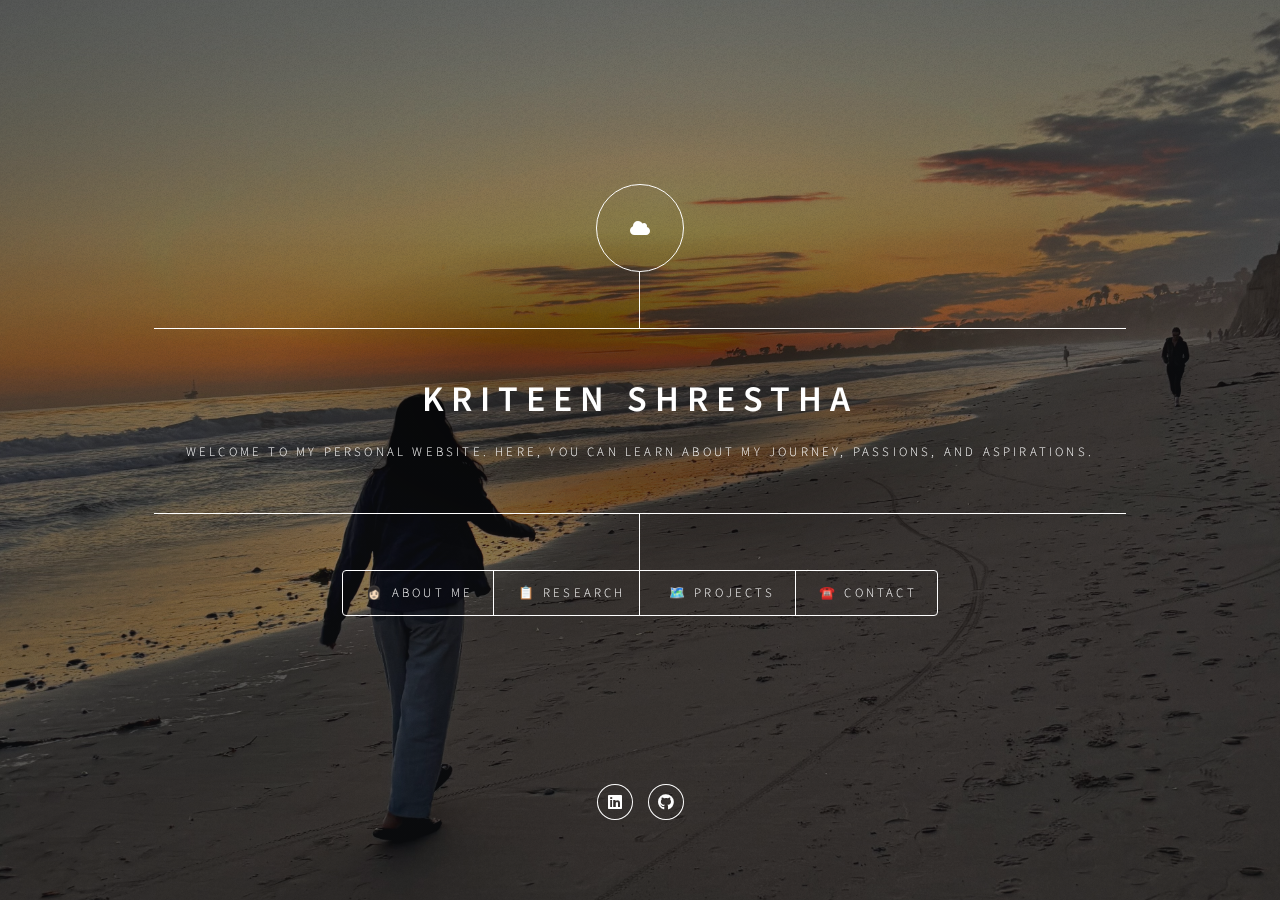
<file: index.html>
<!DOCTYPE HTML>

<html>
	<head>
		<title>Kriteen's Personal Website</title>
		<meta charset="utf-8" />
		<meta name="viewport" content="width=device-width, initial-scale=1, user-scalable=no" />
		<link rel="stylesheet" href="assets/css/main.css" />
		<noscript><link rel="stylesheet" href="assets/css/noscript.css" /></noscript>
	</head>
	<body class="is-preload">
			<div id="wrapper">
					<header id="header">
						<div class="logo">
							<span class="fas fa-cloud"></span>
						</div>
						<div class="content">
							<div class="inner">
								<h1>Kriteen Shrestha</h1>
								<p>Welcome to my personal website. Here, you can learn about my journey, passions, and aspirations.</p>
							</div>
						</div>
						<nav>
							<ul>
								<li><a href="#AboutMe">👩🏻 About Me</a></li>
								<li><a href="#Research">📋 Research</a></li>
								<li><a href="#Projects">🗺️ Projects</a></li>
								<li><a href="#contact">☎️ Contact</a></li>
								<!--<li><a href="#elements">Elements</a></li>-->
							</ul>
						</nav>
					</header>

				<!-- Main -->
					<div id="main">

							<article id="AboutMe">
								<h2 class="major">About Me</h2>
								<span class="image main"><img src="images/aboutmepic.png" alt="" /></span>
								<p>Hello! My name is Kriteen Shrestha, and I am a 22 year old Nepali-American, born and raised in San Jose, California. I grew up a very curious kid, and I developed interests in many areas: from math, art, music, physics, baking, crafts, to languages (specifically  Newa, Nepali and Japanese). With such a range of interests, academically I have gravitated towards interdisciplinary fields and growing my tool kit to be as diverse as possible, in order to search for interdisciplinary solutions. </p>
								<p style="width: 300px; margin: 0 auto; text-align: center;">
								  🧸   🇳🇵   👩🏻‍💻   ⛰    🎺   🎧   🚴‍♀️   🌊   🎶   🎸   🎨   🧶   🏊🏻‍♀️
								</p>	
								<p >
								 

								</p>		
								<h3>Quick Overview</h3>
		
								<p><strong>Education:</strong></p>
								<ul>
									<li><strong>UC Santa Barbara (2025–Present):</strong> M.S. in Electrical & Computer Engineering (BS/MS program)</li>
									<li><strong>UC Santa Barbara (2021–2025):</strong> B.S. in Computer Engineering & B.S. in Mathematics</li>
								</ul>

								<p><strong>Skills:</strong></p>
								<ul>
									<li><strong>Technical:</strong> Python, C++, Java, HTML/CSS, React, MATLAB, Mathematica, Qiskit, Kicad, Fusion 360, SystemVerilog, RISC-V</li>
									<li><strong>Non-Technical:</strong> Trumpet, Guitar (self-taught), Piano (self-taught), Swimming, Crochet, Embroidery, Painting, Sketching, Calligraphy</li>
									<li><strong>Languages Spoken:</strong> English, Nepal Bhasa/Newari, Nepali, Japanese</li>
								</ul>

								<p><strong>Favorites:</strong></p>
								<ul>
									<li><strong>Food:</strong> Momo, Korean Street Food, Boba, Cheesecake</li>
									<li><strong>Music Genres (Currently!):</strong> KPop, Nepali Rock, Soft Pop</li>
									<li><strong>Ice Cream Flavor:</strong> Matcha and Strawberry Cheesecake</li>

								</ul>
							</article>

							<article id="Research">
								<h2 class="major">Research</h2>
								<p>With a diverse background in research spanning computer engineering, human–AI collaboration, applied mathematics, and mathematical physics, my interests include physics-based algorithms for combinatorial optimization, computational methods like quantum and probabilistic computing, machine learning, and cryptography. I am interested mathematical ideas to advance emerging technologies in computing, optimization, and intelligent systems.</p>
								<ul class="actions">
									<li><a href="DRP.html" class="button">DRP</a></li>
									<li><a href="#REUOhio" class="button">REU @ OSU</a></li>
									<li><a href="#OPUS" class="button">OPUS</a></li>
									<li><a href="HumanAI.html" class="button">HAX</a></li>
								</ul>
							</article>

							<article id="Projects">
								<h2 class="major">Projects and Activities</h2>
								<p>Here are some technical projects, work, and activities I have done throughout the years.</p>
								<ul class="actions">
									<li><a href="#Capstone" class="button">🌱 Capstone</a></li>
								</ul>
								
								<ul class="actions">
									<li><a href="#SUMaC" class="button">🌲 SUMaC</a></li>
								</ul>
								<ul class="actions">
									<li><a href="#Garage" class="button">🚪 Automated Garage Door</a></li>
								</ul>
								<ul class="actions">
									<li><a href="#CLAS" class="button">👩‍🏫 CLAS</a></li>
								</ul>
								<ul class="actions">
									<li><a href="#KAC" class="button">🎌 KAC</a></li>
								</ul>
								<ul class="actions">
									<li><a href="#JBC" class="button">👩🏻‍💻 JBC</a></li>
								</ul>
							</article>

							<article id="contact">
								<h2 class="major">Contact</h2>
								<ul>
									
									<strong>📬 email (personal):</strong> shrestha135kriteen@gmail.com <br>
									<strong>📧 email (school):</strong> kshrestha@ucsb.edu <br>
									<strong>📱 phone:</strong> 408-702-7513
								</ul>
								<form method="post" action="#">
									<div class="fields">
										<div class="field half">
											<label for="name">Name</label>
											<input type="text" name="name" id="name" />
										</div>
										<div class="field half">
											<label for="email">Email</label>
											<input type="text" name="email" id="email" />
										</div>
										<div class="field">
											<label for="message">Message</label>
											<textarea name="message" id="message" rows="4"></textarea>
										</div>
									</div>
									<ul class="actions">
										<li><input type="submit" value="Send Message" class="primary" /></li>
										<li><input type="reset" value="Reset" /></li>
									</ul>
								</form>
								<!-- <ul class="icons">
									<li><a href="#" class="icon brands fa-twitter"><span class="label">Twitter</span></a></li>
									<li><a href="#" class="icon brands fa-facebook-f"><span class="label">Facebook</span></a></li>
									<li><a href="#" class="icon brands fa-instagram"><span class="label">Instagram</span></a></li>
									<li><a href="#" class="icon brands fa-github"><span class="label">GitHub</span></a></li>
								</ul> -->
							</article>

							<article id="OPUS">
								<h2 class="major">OPUS</h2>
								<p>Working on improving optimization with simulated annealing within probabilistic computing.</p>
								<p>
									<em>This section is WIP.</em>
								</p>
								
							</article>

							
							<article id="REUOhio">
								<h3 class="major">Quantum Lattice Models and Anyonic Theories</h3>
								<p> Participated in an REU under the supervision of Professor Dave Penneys and co-mentors Kyle Kawagoe, Brett Hungar, and Chumeng Di in the summer of 2024. Conducted research regarding topological quantum field theory, Levin-Wen models, operators on anyonic theories, and higher category theory.</p>
								<embed src="images/romus_talk.pdf" type="application/pdf" width="500" height="600">
								<embed src="images/romus_paper.pdf" type="application/pdf" width="500" height="600">
								<p><em>This paper is WIP.</em></p>
							</article>

							
							<article id="Capstone">
								<h2 class="major">SproutSense</h2>
								<h3>ECE Senior Capstone 2025</h3>
								<p> During my senior year of college, as my capstone project, I built a scalable intelligent agricultural telemetry system that provides users with data-driven real-time insights and promotes sustainable farming practices, with my team and mentors.

									In this project, we:
									<ul>
									<li>Leveraged a distributed network of sensor modules to collect important environmental data that
are communicated wirelessly via LoRa, and analyzing the environmental data such as soil moisture and nutrient levels. Designed and built a custom PCB sensor unit using Kicad and a weather proof housing component on Autodesk Fusion 360 to deploy out in the fields.
</li>
									<li>Created a model using Python scikit-learn and OpenWeatherAPI to create a predictive watering reccomendation system and to provide artificial intelligence-aided suggestions for effective irrigation. 
</li>
									<li><strong>Won 2nd Place Best Capstone Project during the UCSB ECE Capstone Presentation Session 2025.
									</strong></li>
									<li>
									Are projected to present at the International Telemetry Conference (ITC) 2025 later in October 2025.
							</li>
								</ul>
								
  <section>
    <h3>Skills</h3>
	<p><strong>Hardware and Embedded Systems </strong></p>
    <ul>
      <li>Microcontroller programming (STM32, HAL libraries, interrupts, GPIO)</li>
      <li>Sensor integration (Soil Moisture, NPK, GPS, Temperature and Humidity)</li>
      <li>PCB design (multilayer, impedance matching, GPS routing)</li>
      <li>Power electronics (buck/boost converters, PMU design)</li>
      <li>Low-power design & energy optimization</li>
      <li>Solar energy systems (MPPT chargers, solar/battery sizing)</li>
      <li>3D CAD modeling & 3D printing (Autodesk Fusion 360)</li>
    </ul>
  </section>

  <section>
    <p><strong>Wireless Communication & Networking </strong></p>
    <ul>
      <li>LoRa communication (long-range IoT networking)</li>
      <li>UART / RS485 protocols</li>
      <li>MQTT telemetry protocol</li>
      <li>ESP32 base station integration (LoRa to LTE/Cloud)</li>
    </ul>
  </section>

  <section>
	    <p><strong>Software Engineering </strong></p>

    <ul>
      <li>Embedded firmware development (C/C++)</li>
      <li>Python services for data ingestion & processing</li>
      <li>Database design (PostgreSQL, schema optimization)</li>
      <li>Big data management (Apache Iceberg, Mooncake extension)</li>
      <li>Cloud deployment (AWS EC2, S3, containerization)</li>
      <li>REST API development (Flask)</li>
    </ul>
  </section>

  <section>
    <p><strong>Machine Learning</strong></p>
    <ul>
      <li>ML model development for irrigation scheduling</li>
      <li>Predictive analytics using environmental + weather datasets</li>
    </ul>
  </section>

  <section>
    <p><strong>Web Development and UX</strong></p>
    <ul>
      <li>Frontend development with React.js</li>
      <li>Data visualization (graphs, maps, heatmaps, alerts)</li>
      <li>UI/UX design for dashboards & notifications</li>
    </ul>
  </section>

								<p>Check out our project on the ECE Capstone website: <a href="https://web.ece.ucsb.edu/~yoga/capstone/projects/2025/#SproutSense" target="_blank">UCSB ECE Capstone</a>
</p>
								<span class="image main"><img src="images/group_pic.jpeg" alt="" /></span>
								<embed src="images/sproutsense_poster.pdf" type="application/pdf" width="500" height="600">
								<embed src="images/sproutsense_itc.pdf" type="application/pdf" width="500" height="600">
								
							</article>
							 <article id="JBC">
        <h3 class ="major">Junior Breakthrough Challenge</h3>
            <p>
                My father often sparked my curiosity by discussing fascinating physical and mathematical phenomena with my sister and me. One day, he explained that prime numbers—something that once seemed so elementary—are actually the foundation of internet security. I was astonished. Inspired by his encouragement, I dove deeper, exploring the topic through the book Music of the Primes.

				To expand my understanding, I participated in the Junior Breakthrough Challenge during my sophomore year of high school. There, I self-studied prime numbers, the RSA algorithm, and the Riemann Hypothesis—including how its resolution could challenge the very security RSA provides.

				This experience ignited my passion for mathematics and its interdisciplinary applications, solidifying my commitment to pursue such research as I continue my academic journey in college.

            </p>
			<iframe width="560" height="315" src="https://www.youtube.com/embed/iGtGoG4nZWA?si=9kc0bchUbgvNia7h" title="YouTube video player" frameborder="0" allow="accelerometer; autoplay; clipboard-write; encrypted-media; gyroscope; picture-in-picture; web-share" referrerpolicy="strict-origin-when-cross-origin" allowfullscreen></iframe>
<p>Inspired by the work I had explored the previous year, I continued to pursue my passion for mathematics in my junior year of high school. Once again, a playful conversation with my dad introduced me to the intriguing idea of statements that are true yet unprovable.

This curiosity led me to study infinite ordinals and their surprising role in solving finite problems. Experiencing this “aha” moment reinforced for me just how foundational mathematics is across so many fields. It also strengthened my resolve to continue exploring such deep and elegant concepts in college.</p>
            
            <iframe width="560" height="315" src="https://www.youtube.com/embed/7CZrVdoojt0?si=euMILmZOfULS5a1U" title="YouTube video player" frameborder="0" allow="accelerometer; autoplay; clipboard-write; encrypted-media; gyroscope; picture-in-picture; web-share" referrerpolicy="strict-origin-when-cross-origin" allowfullscreen></iframe>
        <p> 
			For me, participating in the Junior Breakthrough Challenge wasn’t about the competition—I placed in the 60th and then 40th percentile. What truly mattered was the experience of conducting personal research on topics I found fascinating, then presenting my findings in a three-minute talk. Adding a creative animation to illustrate my work allowed me to combine my love for art with my passion for mathematics. This experience was invaluable in high school, giving me a glimpse of the kind of research and interdisciplinary exploration I hope to pursue in my future education and career.

		</p>
        </article>
		<article id="Garage">
        <h3 class ="major">Automated Garage Door System</h3>
            <p>
			In Winter 2024, I took ECE 153B: Sensors and Peripherals, where my partner and I designed and implemented an automated garage door system. The system was driven by a half-stepping stepper motor and used an SPI-interfaced accelerometer to detect door position. Control was achieved via UART-based terminal commands or temperature-triggered automation using a TC-74 sensor (I2C). We also added Bluetooth functionality via the HC-05 module.            </p>
			
				<iframe src="https://drive.google.com/file/d/1FkY-Nip8-d3d59MDKWmHbVYtKwtVWggE/preview" width="300" height="480" allow="autoplay"></iframe>
			

		</article>
		
							<article id="KAC">
								<h2 class="major">Global Classmates Summit 2021</h2>
								<span class="image main"><img src="images/kac.png" alt="" /></span>
								<span class="image main"><img src="images/zoom.png" alt="" /></span>
								Global Classmates was a program my high school Japanese class participated in. <a href="https://kacultures.org/en/gc-summit/global-classmates-summit-2021/" target="_blank">Kizuna Across Cultures</a> provided Japanese and American students the chance to interact and gain a taste of international experience.
								I was selected from 1,952 U.S. applicants to join the Summit, where seven American students collaborated with seven Japanese students, communicating in both English and Japanese. Through this experience, I developed cross-cultural communication skills while discussing shared societal issues, such as social hierarchies and personal identity.

I was mentored by international leaders and experts in fields like diplomacy, and I had the opportunity to present in Japanese on the importance of diverse identities and fostering stronger international relations. This experience gave me a deeper appreciation for global perspectives and the power of cultural exchange.

⸻
</p>
								<p>
							I made lasting friendships through this program and feel truly fortunate to have been part of an initiative that fosters understanding and contributes to making the world a better and more unified place.
								</p>
								<iframe src="https://docs.google.com/presentation/d/e/2PACX-1vSJrd8dJ_qRvn7wzXDrnUrBVUEPqc64KAcR0zH0iqqmYtTDWQ-HICzmzkpK2Lo-5npMuS9goCF5bEX6/pubembed?start=false&loop=false&delayms=3000" frameborder="0" width="600" height="569" allowfullscreen="true" mozallowfullscreen="true" webkitallowfullscreen="true"></iframe>
								<embed src="images/Roots and Privilege.pdf" type="application/pdf" width="500" height="600">

							</article>
							

						<article id="CLAS">
								<h2 class="major">CLAS at UCSB</h2>
								
								<p>
							As a tutor with Campus Learning Assistance Services (CLAS) at UCSB, I worked closely with undergraduate students enrolled in lower-division physics courses (PHYS 6A/6B/6C and PHYS 7A/7B/7C) for three years in my undergraduate years. I helped students grasp challenging concepts, guided them through problem-solving strategies, and supported their preparation for exams and assignments. 
							Beyond reinforcing course material, I aimed to foster confidence and independent learning skills, making the often-intimidating subject of physics more approachable and engaging. This experience strengthened my communication skills and deepened my appreciation for teaching and mentorship in STEM education.									</p>
								
							</article>


							<article id="SUMaC">
								<h2 class="major">SUMaC</h2>
								<span class="image main"><img src="images/ntcblackboard.jpeg" alt="" /></span>
								<p>
									Stanford University Mathematics Camp (SUMaC) is an eight-week accelerated program for high school students from around the world, and I had the privilege of instructing and mentoring students during the summer of 2025. I was immediately struck by the rigor and pace of the curriculum, which introduced college-level topics like algebraic topology, number theory, and abstract algebra right from the start.

It was a privilege to guide students through challenging material, organize research groups, and mentor them on projects related to number theory and cryptography.
								</p>
								<p>
									This experience felt full circle for me: I had first been inspired to study mathematics in high school after reading Music of the Primes and exploring the RSA algorithm and the Riemann Hypothesis. It was incredible to realize that the very topics that had inspired me in high school (as described in <a href="#JBC">JBC</a>), were now the topics I was introducing and inspiring my students to investigate.
								</p>
								<p>
									During SUMaC, I helped students research and present on a wide variety of subjects, including:
									<ul>
									<li>Prime Number Theorem and Riemann Hypothesis</li>
									<li>Diffie Hellman and El Gamal Cryptosystems</li>
									<li>Quadratic Residue and Goldwasser-Micali Public-Key System </li>
									<li>Breaking Security: Shor's Algorithm and Quantum Cryptography</li>
									<li>Learning With Errors, Ring Cryptography and Post Quantum Cryptography (PQC)</li>
								</ul>
								</p>
								<p>
									It was incredibly inspiring to see students genuinely eager to tackle such complex and important topics. I feel honored to have played a part in their learning journey and to have shared my passion for mathematics in such a meaningful way.
								</p>
								<span class="image main"><img src="images/grouppicsumac.jpg" alt="" /></span>
							<article>

						

							

						<!-- Elements -->
							<article id="elements">
								<h2 class="major">Elements</h2>

								<section>
									<h3 class="major">Text</h3>
									<p>This is <b>bold</b> and this is <strong>strong</strong>. This is <i>italic</i> and this is <em>emphasized</em>.
									This is <sup>superscript</sup> text and this is <sub>subscript</sub> text.
									This is <u>underlined</u> and this is code: <code>for (;;) { ... }</code>. Finally, <a href="#">this is a link</a>.</p>
									<hr />
									<h2>Heading Level 2</h2>
									<h3>Heading Level 3</h3>
									<h4>Heading Level 4</h4>
									<h5>Heading Level 5</h5>
									<h6>Heading Level 6</h6>
									<hr />
									<h4>Blockquote</h4>
									<blockquote>Fringilla nisl. Donec accumsan interdum nisi, quis tincidunt felis sagittis eget tempus euismod. Vestibulum ante ipsum primis in faucibus vestibulum. Blandit adipiscing eu felis iaculis volutpat ac adipiscing accumsan faucibus. Vestibulum ante ipsum primis in faucibus lorem ipsum dolor sit amet nullam adipiscing eu felis.</blockquote>
									<h4>Preformatted</h4>
									<pre><code>i = 0;

while (!deck.isInOrder()) {
    print 'Iteration ' + i;
    deck.shuffle();
    i++;
}

print 'It took ' + i + ' iterations to sort the deck.';</code></pre>
								</section>

								<section>
									<h3 class="major">Lists</h3>

									<h4>Unordered</h4>
									<ul>
										<li>Dolor pulvinar etiam.</li>
										<li>Sagittis adipiscing.</li>
										<li>Felis enim feugiat.</li>
									</ul>

									<h4>Alternate</h4>
									<ul class="alt">
										<li>Dolor pulvinar etiam.</li>
										<li>Sagittis adipiscing.</li>
										<li>Felis enim feugiat.</li>
									</ul>

									<h4>Ordered</h4>
									<ol>
										<li>Dolor pulvinar etiam.</li>
										<li>Etiam vel felis viverra.</li>
										<li>Felis enim feugiat.</li>
										<li>Dolor pulvinar etiam.</li>
										<li>Etiam vel felis lorem.</li>
										<li>Felis enim et feugiat.</li>
									</ol>
									<h4>Icons</h4>
									<ul class="icons">
										<li><a href="#" class="icon brands fa-twitter"><span class="label">Twitter</span></a></li>
										<li><a href="#" class="icon brands fa-facebook-f"><span class="label">Facebook</span></a></li>
										<li><a href="#" class="icon brands fa-instagram"><span class="label">Instagram</span></a></li>
										<li><a href="#" class="icon brands fa-github"><span class="label">Github</span></a></li>
									</ul>

									<h4>Actions</h4>
									<ul class="actions">
										<li><a href="#" class="button primary">Default</a></li>
										<li><a href="#" class="button">Default</a></li>
									</ul>
									<ul class="actions stacked">
										<li><a href="#" class="button primary">Default</a></li>
										<li><a href="#" class="button">Default</a></li>
									</ul>
								</section>

								<section>
									<h3 class="major">Table</h3>
									<h4>Default</h4>
									<div class="table-wrapper">
										<table>
											<thead>
												<tr>
													<th>Name</th>
													<th>Description</th>
													<th>Price</th>
												</tr>
											</thead>
											<tbody>
												<tr>
													<td>Item One</td>
													<td>Ante turpis integer aliquet porttitor.</td>
													<td>29.99</td>
												</tr>
												<tr>
													<td>Item Two</td>
													<td>Vis ac commodo adipiscing arcu aliquet.</td>
													<td>19.99</td>
												</tr>
												<tr>
													<td>Item Three</td>
													<td> Morbi faucibus arcu accumsan lorem.</td>
													<td>29.99</td>
												</tr>
												<tr>
													<td>Item Four</td>
													<td>Vitae integer tempus condimentum.</td>
													<td>19.99</td>
												</tr>
												<tr>
													<td>Item Five</td>
													<td>Ante turpis integer aliquet porttitor.</td>
													<td>29.99</td>
												</tr>
											</tbody>
											<tfoot>
												<tr>
													<td colspan="2"></td>
													<td>100.00</td>
												</tr>
											</tfoot>
										</table>
									</div>

									<h4>Alternate</h4>
									<div class="table-wrapper">
										<table class="alt">
											<thead>
												<tr>
													<th>Name</th>
													<th>Description</th>
													<th>Price</th>
												</tr>
											</thead>
											<tbody>
												<tr>
													<td>Item One</td>
													<td>Ante turpis integer aliquet porttitor.</td>
													<td>29.99</td>
												</tr>
												<tr>
													<td>Item Two</td>
													<td>Vis ac commodo adipiscing arcu aliquet.</td>
													<td>19.99</td>
												</tr>
												<tr>
													<td>Item Three</td>
													<td> Morbi faucibus arcu accumsan lorem.</td>
													<td>29.99</td>
												</tr>
												<tr>
													<td>Item Four</td>
													<td>Vitae integer tempus condimentum.</td>
													<td>19.99</td>
												</tr>
												<tr>
													<td>Item Five</td>
													<td>Ante turpis integer aliquet porttitor.</td>
													<td>29.99</td>
												</tr>
											</tbody>
											<tfoot>
												<tr>
													<td colspan="2"></td>
													<td>100.00</td>
												</tr>
											</tfoot>
										</table>
									</div>
								</section>

								<section>
									<h3 class="major">Buttons</h3>
									<ul class="actions">
										<li><a href="#" class="button primary">Primary</a></li>
										<li><a href="#" class="button">Default</a></li>
									</ul>
									<ul class="actions">
										<li><a href="#" class="button">Default</a></li>
										<li><a href="#" class="button small">Small</a></li>
									</ul>
									<ul class="actions">
										<li><a href="#" class="button primary icon solid fa-download">Icon</a></li>
										<li><a href="#" class="button icon solid fa-download">Icon</a></li>
									</ul>
									<ul class="actions">
										<li><span class="button primary disabled">Disabled</span></li>
										<li><span class="button disabled">Disabled</span></li>
									</ul>
								</section>

								<section>
									<h3 class="major">Form</h3>
									<form method="post" action="#">
										<div class="fields">
											<div class="field half">
												<label for="demo-name">Name</label>
												<input type="text" name="demo-name" id="demo-name" value="" placeholder="Jane Doe" />
											</div>
											<div class="field half">
												<label for="demo-email">Email</label>
												<input type="email" name="demo-email" id="demo-email" value="" placeholder="jane@untitled.tld" />
											</div>
											<div class="field">
												<label for="demo-category">Category</label>
												<select name="demo-category" id="demo-category">
													<option value="">-</option>
													<option value="1">Manufacturing</option>
													<option value="1">Shipping</option>
													<option value="1">Administration</option>
													<option value="1">Human Resources</option>
												</select>
											</div>
											<div class="field half">
												<input type="radio" id="demo-priority-low" name="demo-priority" checked>
												<label for="demo-priority-low">Low</label>
											</div>
											<div class="field half">
												<input type="radio" id="demo-priority-high" name="demo-priority">
												<label for="demo-priority-high">High</label>
											</div>
											<div class="field half">
												<input type="checkbox" id="demo-copy" name="demo-copy">
												<label for="demo-copy">Email me a copy</label>
											</div>
											<div class="field half">
												<input type="checkbox" id="demo-human" name="demo-human" checked>
												<label for="demo-human">Not a robot</label>
											</div>
											<div class="field">
												<label for="demo-message">Message</label>
												<textarea name="demo-message" id="demo-message" placeholder="Enter your message" rows="6"></textarea>
											</div>
										</div>
										<ul class="actions">
											<li><input type="submit" value="Send Message" class="primary" /></li>
											<li><input type="reset" value="Reset" /></li>
										</ul>
									</form>
								</section>

							</article>

					</div>

				<!-- Footer -->
					<footer id="footer">

						<section class=""split contact">
							<section>
								<ul class="icons">
									<li><a href="https://www.linkedin.com/in/kriteen-shrestha/" target="_blank" class="icon brands fa-linkedin"><span class="label">Linkedin</span></a></li>
									<li><a href="https://github.com/kriteenshrestha" target="_blank" class="icon brands fa-github"><span class="label">Linkedin</span></a></li>
								</ul>
							</section>
						
						</section>
					</footer>

			</div>

		<!-- BG -->
			<div id="bg"></div>

		<!-- Scripts -->
			<script src="assets/js/jquery.min.js"></script>
			<script src="assets/js/browser.min.js"></script>
			<script src="assets/js/breakpoints.min.js"></script>
			<script src="assets/js/util.js"></script>
			<script src="assets/js/main.js"></script>

	</body>
</html>
</file>
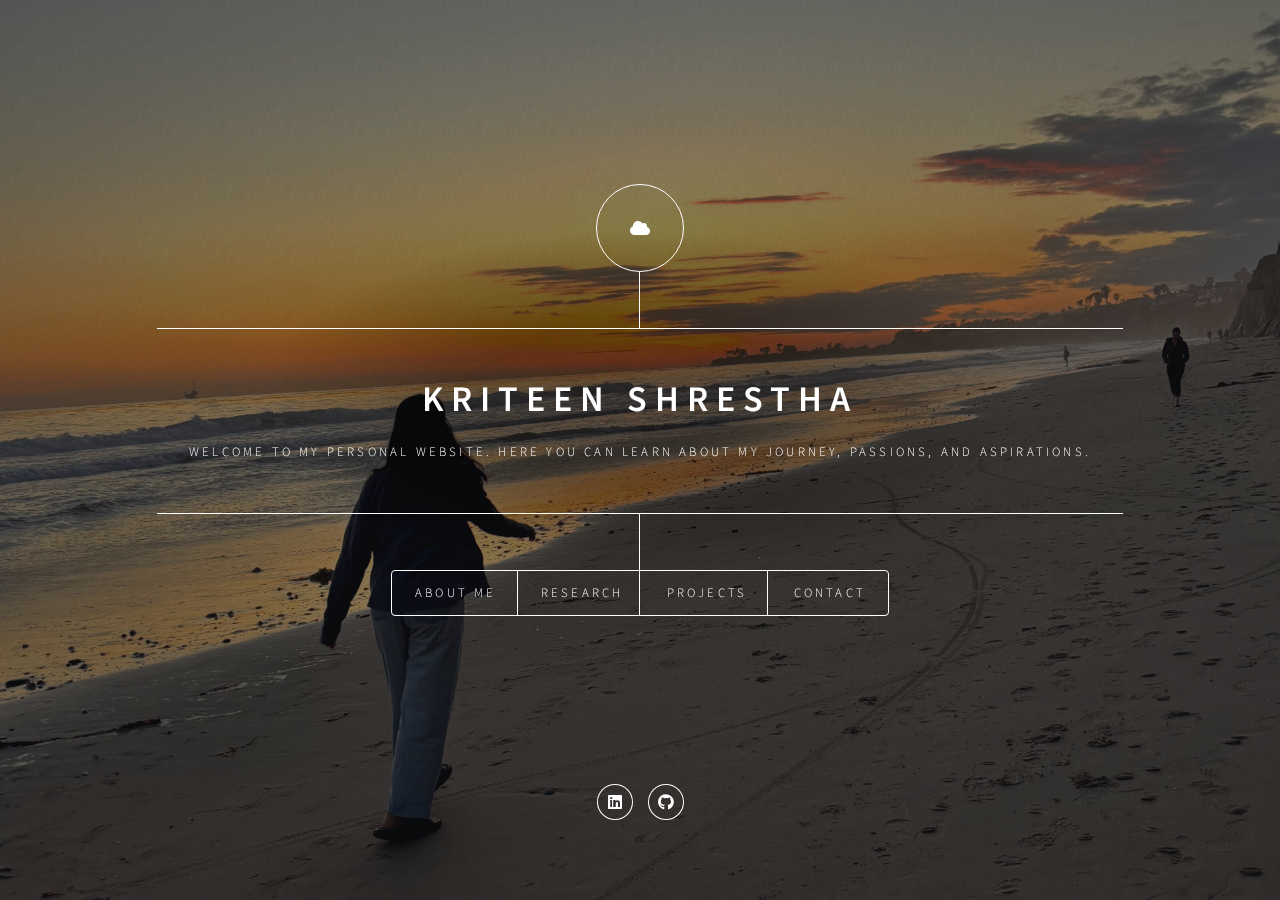
<file: images/index.html>
<!DOCTYPE HTML>

<html>
	<head>
		<title>Kriteen's Personal Website</title>
		<meta charset="utf-8" />
		<meta name="viewport" content="width=device-width, initial-scale=1, user-scalable=no" />
		<link rel="stylesheet" href="assets/css/main.css" />
		<noscript><link rel="stylesheet" href="assets/css/noscript.css" /></noscript>
	</head>
	<body class="is-preload">
			<div id="wrapper">
					<header id="header">
						<div class="logo">
							<span class="fas fa-cloud"></span>
						</div>
						<div class="content">
							<div class="inner">
								<h1>Kriteen Shrestha</h1>
								<p>Welcome to my personal website. Here you can learn about my journey, passions, and aspirations.</p>
							</div>
						</div>
						<nav>
							<ul>
								<li><a href="#AboutMe">About Me</a></li>
								<li><a href="#Research">Research</a></li>
								<li><a href="#Projects">Projects</a></li>
								<li><a href="#contact">Contact</a></li>
								<!--<li><a href="#elements">Elements</a></li>-->
							</ul>
						</nav>
					</header>

				<!-- Main -->
					<div id="main">

							<article id="AboutMe">
								<h2 class="major">About Me</h2>
								<span class="image main"><img src="images/aboutmepic.png" alt="" /></span>
								<p>Hello! My name is Kriteen Shrestha, and I am a 22 year old Nepali-American, born and raised in San Jose, California. I grew up a very curious kid, and I developed interests in a wide range of areas: from math, art, music, physics, baking, crafts, and languages (specifically about Newar/Nepali and Japanese culture). With such a range of interests, academically I have gravitated towards interdisciplinary fields and growing my tool kit to be as diverse as possible, in order to search for interdisciplinary solutions. </p>
																
								<p><strong>Education:</strong></p>
								<ul>
									<li><strong>UC Santa Barbara (2025–Present):</strong> M.S. in Electrical & Computer Engineering (BS/MS program)</li>
									<li><strong>UC Santa Barbara (2021–2025):</strong> B.S. in Computer Engineering & B.S. in Mathematics</li>
								</ul>

								<p><strong>Skills:</strong></p>
								<ul>
									<li><strong>Technical:</strong> Python, C++, Java, HTML/CSS, React, MATLAB, Mathematica, Qiskit, Kicad, Fusion 360, SystemVerilog, RISC-V</li>
									<li><strong>Languages Spoken:</strong> English, Nepal Bhasa/Newari, Nepali, Japanese</li>
								</ul>
							</article>

							<article id="Research">
								<h2 class="major">Research</h2>
								<p>With a diverse background in research spanning computer engineering, human–AI collaboration, applied mathematics, and mathematical physics, my interests include physics-based algorithms for combinatorial optimization, computational methods like quantum and probabilistic computing, and cryptography. I am interested mathematical ideas to advance emerging technologies in computing, optimization, and intelligent systems.</p>
								<ul class="actions">
									<li><a href="DRP.html" class="button">DRP</a></li>
									<li><a href="#REUOhio" class="button">REU @ OSU</a></li>
									<li><a href="#OPUS" class="button">OPUS</a></li>
									<li><a href="HumanAI.html" class="button">HAX</a></li>
								</ul>
							</article>

							<article id="Projects">
								<h2 class="major">Projects</h2>
								<p>Here are some technical projects I have been able to do.</p>
								<ul class="actions">
									<li><a href="#Capstone" class="button">Capstone</a></li>
								</ul>
							</article>

							<article id="contact">
								<h2 class="major">Contact</h2>
								<ul>
									
									<strong>📬 email (personal):</strong> shrestha135kriteen@gmail.com <br>
									<strong>📧 email (school):</strong> kshrestha@ucsb.edu <br>
									<strong>📱 phone:</strong> 408-702-7513
								</ul>
								<form method="post" action="#">
									<div class="fields">
										<div class="field half">
											<label for="name">Name</label>
											<input type="text" name="name" id="name" />
										</div>
										<div class="field half">
											<label for="email">Email</label>
											<input type="text" name="email" id="email" />
										</div>
										<div class="field">
											<label for="message">Message</label>
											<textarea name="message" id="message" rows="4"></textarea>
										</div>
									</div>
									<ul class="actions">
										<li><input type="submit" value="Send Message" class="primary" /></li>
										<li><input type="reset" value="Reset" /></li>
									</ul>
								</form>
								<!-- <ul class="icons">
									<li><a href="#" class="icon brands fa-twitter"><span class="label">Twitter</span></a></li>
									<li><a href="#" class="icon brands fa-facebook-f"><span class="label">Facebook</span></a></li>
									<li><a href="#" class="icon brands fa-instagram"><span class="label">Instagram</span></a></li>
									<li><a href="#" class="icon brands fa-github"><span class="label">GitHub</span></a></li>
								</ul> -->
							</article>

							<article id="OPUS">
								<h2 class="major">OPUS</h2>
								<p>Working on improving optimization with simulated annealing within probabilistic computing. </p>
								<p><em>this section is WIP.</em> </p>

							</article>

							
							<article id="REUOhio">
								<h2 class="major">Quantum Lattice Models and Anyonic Theories</h2>
								<p> Participated in an REU under the supervision of Professor Dave Penneys and co-mentors Kyle Kawagoe, Brett Hungar, and Chumeng Di. Conducted research regarding topological quantum field theory, Levin-Wen models, operators on anyonic theories, and higher category theory.</p>
								<embed src="images/romus_talk.pdf" type="application/pdf" width="500" height="600">
								<embed src="images/romus_paper.pdf" type="application/pdf" width="500" height="600">

							</article>

							
							<article id="Capstone">
								<h2 class="major">SproutSense</h2>
								<p>
									<strong>ECE Senior Capstone 2025</strong>
								</p>
								<p> Built a scalable intelligent agricultural telemetry system that provides users with data-driven real-time insights and promotes sustainable farming practices.

									Leveraged a distributed network of sensor modules to collect important environmental data that
are communicated wirelessly via LoRa, and analyzing the environmental data such as soil moisture and nutrient levels. Designed and built a custom PCB sensor unit using Kicad and a weather proof housing component on Autodesk Fusion 360 to deploy out in the fields.

Created a model using Python scikit-learn and OpenWeatherAPI to create a predictive watering reccomendation system and to provide artificial intelligence-aided suggestions for effective irrigation. 


									<p>
								<em>Won 2nd Place Best Capstone Project during the UCSB ECE Capstone Presentation Session 2025.
								</em>

								
									</p>
								</p>
								<p> <em>
									Projected to present at the International Telemetry Conference (ITC) 2025 later in October 2025.
								</em></p>

								<p>Check out our project on the ECE Capstone website: <a href="https://web.ece.ucsb.edu/~yoga/capstone/projects/2025/#SproutSense" target="_blank">UCSB ECE Capstone</a>
</p>
								<span class="image main"><img src="images/group_pic.jpeg" alt="" /></span>
								<embed src="images/sproutsense_poster.pdf" type="application/pdf" width="500" height="600">
								<embed src="images/sproutsense_itc.pdf" type="application/pdf" width="500" height="600">
								
							</article>

						<!-- Elements -->
							<article id="elements">
								<h2 class="major">Elements</h2>

								<section>
									<h3 class="major">Text</h3>
									<p>This is <b>bold</b> and this is <strong>strong</strong>. This is <i>italic</i> and this is <em>emphasized</em>.
									This is <sup>superscript</sup> text and this is <sub>subscript</sub> text.
									This is <u>underlined</u> and this is code: <code>for (;;) { ... }</code>. Finally, <a href="#">this is a link</a>.</p>
									<hr />
									<h2>Heading Level 2</h2>
									<h3>Heading Level 3</h3>
									<h4>Heading Level 4</h4>
									<h5>Heading Level 5</h5>
									<h6>Heading Level 6</h6>
									<hr />
									<h4>Blockquote</h4>
									<blockquote>Fringilla nisl. Donec accumsan interdum nisi, quis tincidunt felis sagittis eget tempus euismod. Vestibulum ante ipsum primis in faucibus vestibulum. Blandit adipiscing eu felis iaculis volutpat ac adipiscing accumsan faucibus. Vestibulum ante ipsum primis in faucibus lorem ipsum dolor sit amet nullam adipiscing eu felis.</blockquote>
									<h4>Preformatted</h4>
									<pre><code>i = 0;

while (!deck.isInOrder()) {
    print 'Iteration ' + i;
    deck.shuffle();
    i++;
}

print 'It took ' + i + ' iterations to sort the deck.';</code></pre>
								</section>

								<section>
									<h3 class="major">Lists</h3>

									<h4>Unordered</h4>
									<ul>
										<li>Dolor pulvinar etiam.</li>
										<li>Sagittis adipiscing.</li>
										<li>Felis enim feugiat.</li>
									</ul>

									<h4>Alternate</h4>
									<ul class="alt">
										<li>Dolor pulvinar etiam.</li>
										<li>Sagittis adipiscing.</li>
										<li>Felis enim feugiat.</li>
									</ul>

									<h4>Ordered</h4>
									<ol>
										<li>Dolor pulvinar etiam.</li>
										<li>Etiam vel felis viverra.</li>
										<li>Felis enim feugiat.</li>
										<li>Dolor pulvinar etiam.</li>
										<li>Etiam vel felis lorem.</li>
										<li>Felis enim et feugiat.</li>
									</ol>
									<h4>Icons</h4>
									<ul class="icons">
										<li><a href="#" class="icon brands fa-twitter"><span class="label">Twitter</span></a></li>
										<li><a href="#" class="icon brands fa-facebook-f"><span class="label">Facebook</span></a></li>
										<li><a href="#" class="icon brands fa-instagram"><span class="label">Instagram</span></a></li>
										<li><a href="#" class="icon brands fa-github"><span class="label">Github</span></a></li>
									</ul>

									<h4>Actions</h4>
									<ul class="actions">
										<li><a href="#" class="button primary">Default</a></li>
										<li><a href="#" class="button">Default</a></li>
									</ul>
									<ul class="actions stacked">
										<li><a href="#" class="button primary">Default</a></li>
										<li><a href="#" class="button">Default</a></li>
									</ul>
								</section>

								<section>
									<h3 class="major">Table</h3>
									<h4>Default</h4>
									<div class="table-wrapper">
										<table>
											<thead>
												<tr>
													<th>Name</th>
													<th>Description</th>
													<th>Price</th>
												</tr>
											</thead>
											<tbody>
												<tr>
													<td>Item One</td>
													<td>Ante turpis integer aliquet porttitor.</td>
													<td>29.99</td>
												</tr>
												<tr>
													<td>Item Two</td>
													<td>Vis ac commodo adipiscing arcu aliquet.</td>
													<td>19.99</td>
												</tr>
												<tr>
													<td>Item Three</td>
													<td> Morbi faucibus arcu accumsan lorem.</td>
													<td>29.99</td>
												</tr>
												<tr>
													<td>Item Four</td>
													<td>Vitae integer tempus condimentum.</td>
													<td>19.99</td>
												</tr>
												<tr>
													<td>Item Five</td>
													<td>Ante turpis integer aliquet porttitor.</td>
													<td>29.99</td>
												</tr>
											</tbody>
											<tfoot>
												<tr>
													<td colspan="2"></td>
													<td>100.00</td>
												</tr>
											</tfoot>
										</table>
									</div>

									<h4>Alternate</h4>
									<div class="table-wrapper">
										<table class="alt">
											<thead>
												<tr>
													<th>Name</th>
													<th>Description</th>
													<th>Price</th>
												</tr>
											</thead>
											<tbody>
												<tr>
													<td>Item One</td>
													<td>Ante turpis integer aliquet porttitor.</td>
													<td>29.99</td>
												</tr>
												<tr>
													<td>Item Two</td>
													<td>Vis ac commodo adipiscing arcu aliquet.</td>
													<td>19.99</td>
												</tr>
												<tr>
													<td>Item Three</td>
													<td> Morbi faucibus arcu accumsan lorem.</td>
													<td>29.99</td>
												</tr>
												<tr>
													<td>Item Four</td>
													<td>Vitae integer tempus condimentum.</td>
													<td>19.99</td>
												</tr>
												<tr>
													<td>Item Five</td>
													<td>Ante turpis integer aliquet porttitor.</td>
													<td>29.99</td>
												</tr>
											</tbody>
											<tfoot>
												<tr>
													<td colspan="2"></td>
													<td>100.00</td>
												</tr>
											</tfoot>
										</table>
									</div>
								</section>

								<section>
									<h3 class="major">Buttons</h3>
									<ul class="actions">
										<li><a href="#" class="button primary">Primary</a></li>
										<li><a href="#" class="button">Default</a></li>
									</ul>
									<ul class="actions">
										<li><a href="#" class="button">Default</a></li>
										<li><a href="#" class="button small">Small</a></li>
									</ul>
									<ul class="actions">
										<li><a href="#" class="button primary icon solid fa-download">Icon</a></li>
										<li><a href="#" class="button icon solid fa-download">Icon</a></li>
									</ul>
									<ul class="actions">
										<li><span class="button primary disabled">Disabled</span></li>
										<li><span class="button disabled">Disabled</span></li>
									</ul>
								</section>

								<section>
									<h3 class="major">Form</h3>
									<form method="post" action="#">
										<div class="fields">
											<div class="field half">
												<label for="demo-name">Name</label>
												<input type="text" name="demo-name" id="demo-name" value="" placeholder="Jane Doe" />
											</div>
											<div class="field half">
												<label for="demo-email">Email</label>
												<input type="email" name="demo-email" id="demo-email" value="" placeholder="jane@untitled.tld" />
											</div>
											<div class="field">
												<label for="demo-category">Category</label>
												<select name="demo-category" id="demo-category">
													<option value="">-</option>
													<option value="1">Manufacturing</option>
													<option value="1">Shipping</option>
													<option value="1">Administration</option>
													<option value="1">Human Resources</option>
												</select>
											</div>
											<div class="field half">
												<input type="radio" id="demo-priority-low" name="demo-priority" checked>
												<label for="demo-priority-low">Low</label>
											</div>
											<div class="field half">
												<input type="radio" id="demo-priority-high" name="demo-priority">
												<label for="demo-priority-high">High</label>
											</div>
											<div class="field half">
												<input type="checkbox" id="demo-copy" name="demo-copy">
												<label for="demo-copy">Email me a copy</label>
											</div>
											<div class="field half">
												<input type="checkbox" id="demo-human" name="demo-human" checked>
												<label for="demo-human">Not a robot</label>
											</div>
											<div class="field">
												<label for="demo-message">Message</label>
												<textarea name="demo-message" id="demo-message" placeholder="Enter your message" rows="6"></textarea>
											</div>
										</div>
										<ul class="actions">
											<li><input type="submit" value="Send Message" class="primary" /></li>
											<li><input type="reset" value="Reset" /></li>
										</ul>
									</form>
								</section>

							</article>

					</div>

				<!-- Footer -->
					<footer id="footer">

						<section class=""split contact">
							<section>
								<ul class="icons">
									<li><a href="https://www.linkedin.com/in/kriteen-shrestha/" target="_blank" class="icon brands fa-linkedin"><span class="label">Linkedin</span></a></li>
									<li><a href="https://github.com/kriteenshrestha" target="_blank" class="icon brands fa-github"><span class="label">Linkedin</span></a></li>
								</ul>
							</section>
						
						</section>
					</footer>

			</div>

		<!-- BG -->
			<div id="bg"></div>

		<!-- Scripts -->
			<script src="assets/js/jquery.min.js"></script>
			<script src="assets/js/browser.min.js"></script>
			<script src="assets/js/breakpoints.min.js"></script>
			<script src="assets/js/util.js"></script>
			<script src="assets/js/main.js"></script>

	</body>
</html>
</file>
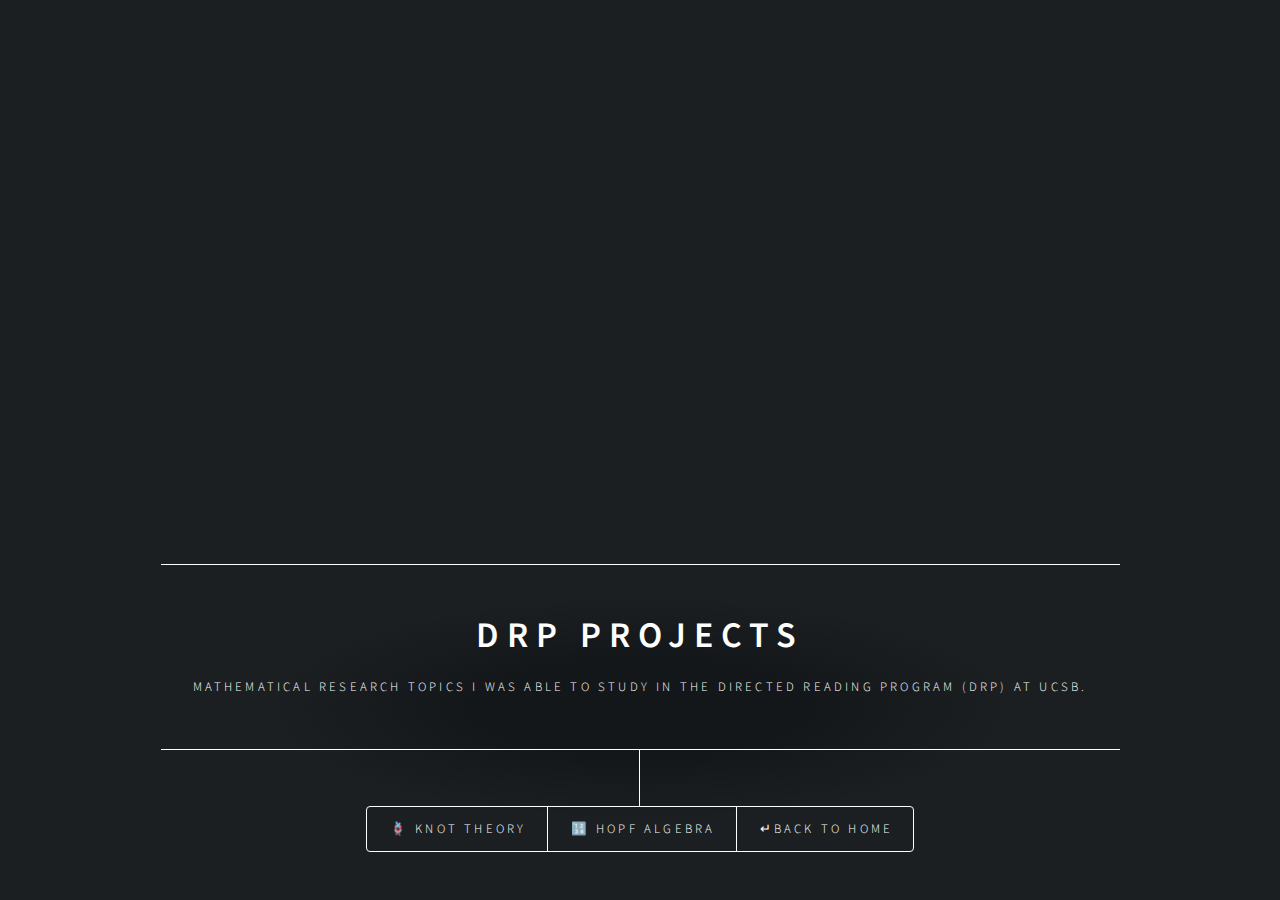
<file: DRP.html>
<!DOCTYPE HTML>
<html>
  <head>
    <title>DRP Projects</title>
    <meta charset="utf-8" />
    <meta name="viewport" content="width=device-width, initial-scale=1, user-scalable=no" />
    <link rel="stylesheet" href="assets/css/main.css" />
    <noscript><link rel="stylesheet" href="assets/css/noscript.css" /></noscript>
  </head>
  <body class="is-preload">
    <div id="wrapper">
      <header id="header">
        <div class="content">
          <div class="inner">
            <h1>DRP Projects</h1>
            <p>Mathematical research topics I was able to study in the Directed Reading Program (DRP) at UCSB.</p>
          </div>
        </div>
        <nav>
          <ul>
            <li><a href="#KnotTheory">🪢 Knot Theory</a></li>
            <li><a href="#Hopf">🔢 Hopf Algebra</a></li>
            <li><a href="index.html">↵Back to Home</a></li>
          </ul>
        </nav>
      </header>

      <div id="main">
        <article id="KnotTheory">
            <h2 class="major">🪢 Knot Theory</h2>
            <span class="image main"><img src="images/knot.png" alt="" /></span>
            <p>In 2022-2023, I worked on research on knot theory, invariants, various forms of colorability, and knot polynomials, through the UCSB Directed Reading Program, under the supervision of Marcos Reyes, with Miao Lei and Cindy Zhao. Through this research, I was exposed to forms of topology and its abstract applications in so many diverse fields, like cryptography, DNA sequencing, physics, and much more. Using a concrete idea like colorability and invariance/distinguishability of knots turns out be so fundamental and analagous to various security schemes, such as error-detection in coding theory or the resilience of cryptographic systems. <p>
            <p>Just as knot invariants can distinguish between topologically different knots, mathematical invariants in cryptography serve to differentiate secure from insecure structures. Similarly, the concept of colorability mirrors how information can be encoded under strict rules while still retaining consistency, a principle that underlies modern encryption, network security, and even biological processes like DNA folding. This realization deepened my appreciation for the unifying power of abstract mathematics in providing rigorous tools for analyzing complex systems across seemingly unrelated disciplines.</p>
            <p>Here is a complementary website for our project we built using Notion: <a href="https://ucsbdrp.notion.site/Knot-Your-Ordinary-Invariant-4640c7cab81342c1a785498c21909e7d" target="_blank">Knot Your Ordinary Invariant</a>
</p>
        </article>

        <article id="Hopf">
            <h2 class="major">🔢 Hopf Algebra</h2>
            <span class="image main"><img src="images/hopf.png" alt="" /></span>
            <p>With a fresh enthusiasm with abstract mathematics, I continued the DRP program 2023–2024 under the supervision of Quinn Kolt, with Ziqian Zhao, Peihang Lin, researching Hopf algebras and algebraic ideas such as category theory and representation theory. During this year of research, I gained a deeper and more abstract understanding of algebraic structures, particularly how categorical concepts like duality, monoidal structures, and rigidity provide a unifying framework for understanding algebras, coalgebras, and their representations. This experience not only sharpened my ability to think abstractly but also helped me appreciate the interplay between algebraic and categorical perspectives, as well as the computational side of exploring these structures through tools like Mathematica.   <p>
            <p>I was especially fascinated by Hopf algebras, since they not only generalize group symmetries in an algebraic framework but also play a central role in the mathematics of quantum theory. In particular, Hopf algebras provide the algebraic foundation for quantum groups, which arise in quantum mechanics and quantum field theory as deformations of classical symmetry groups. This connection between abstract algebra and physics highlighted for me how purely mathematical structures can model quantum symmetries and encode non-commutative geometry. It was eye-opening to see such abstract ideas to play such important roles in such fundamental ideas like quantum mechanics, deepening my motivation to study the interplay between algebra and modern physics.
</p>
            <p>Here is a complementary website for our project we built using Notion: <a href="https://ucsbdrp2024.notion.site/Hopf-Algebras-Representation-Theory-and-More-2fcdb146fee345e3b729b25e155bcff9" target="_blank">Hopf Algebras Representation Theory and More!</a>
</p>
        </article>
      </div>
    </div>

    <!-- Scripts -->
    <script src="assets/js/jquery.min.js"></script>
    <script src="assets/js/browser.min.js"></script>
    <script src="assets/js/breakpoints.min.js"></script>
    <script src="assets/js/util.js"></script>
    <script src="assets/js/main.js"></script>
  </body>
</html>
</file>
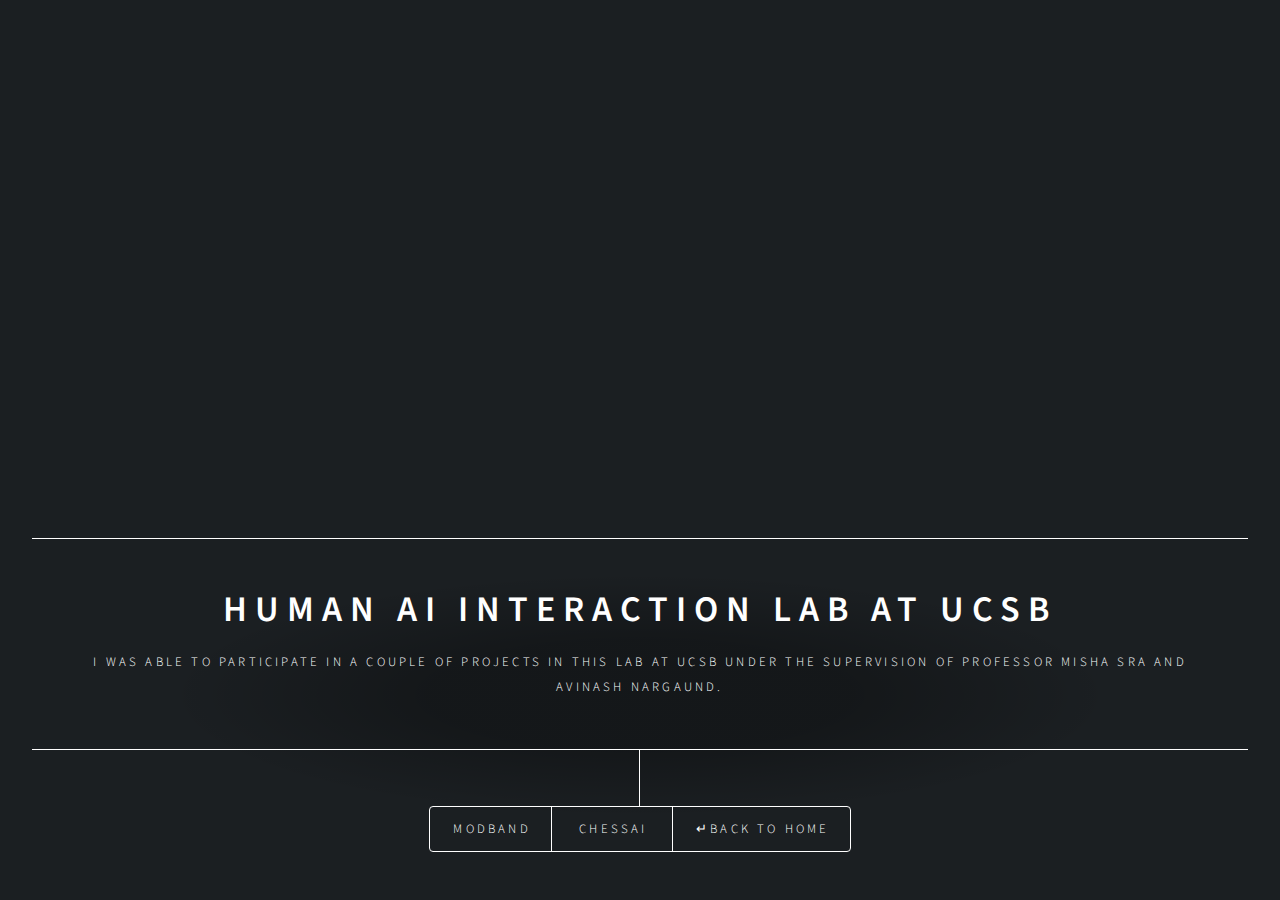
<file: HumanAI.html>
<!DOCTYPE HTML>
<html>
  <head>
    <title>HAX Lab</title>
    <meta charset="utf-8" />
    <meta name="viewport" content="width=device-width, initial-scale=1, user-scalable=no" />
    <link rel="stylesheet" href="assets/css/main.css" />
    <noscript><link rel="stylesheet" href="assets/css/noscript.css" /></noscript>
  </head>
  <body class="is-preload">
    <div id="wrapper">
      <header id="header">
        <div class="content">
          <div class="inner">
            <h1>Human AI Interaction Lab at UCSB</h1>
            <p>I was able to participate in a couple of projects in this lab at UCSB under the supervision of Professor Misha Sra and Avinash Nargaund.</p>
          </div>
        </div>
        <nav>
          <ul>
            <li><a href="#Modband">ModBand</a></li>
            <li><a href="#ChessAI">ChessAI</a></li>
            <li><a href="index.html">↵Back to Home</a></li>
          </ul>
        </nav>
      </header>

      <div id="main">
        <article id="Modband">
            <h2 class="major">Modband</h2>
            <p>Here is a complementary website for our project we built using Notion: <a href="https://ucsbdrp.notion.site/Knot-Your-Ordinary-Invariant-4640c7cab81342c1a785498c21909e7d" target="_blank">Knot Your Ordinary Invariant</a>
</p>
        </article>

        <article id="ChessAI">
            <h2 class="major">ChessAI</h2>
            <p>Here is a complementary website for our project we built using Notion: <a href="https://ucsbdrp2024.notion.site/Hopf-Algebras-Representation-Theory-and-More-2fcdb146fee345e3b729b25e155bcff9" target="_blank">Hopf Algebras Representation Theory and More!</a>
</p>
        </article>
      </div>
    </div>

    <!-- Scripts -->
    <script src="assets/js/jquery.min.js"></script>
    <script src="assets/js/browser.min.js"></script>
    <script src="assets/js/breakpoints.min.js"></script>
    <script src="assets/js/util.js"></script>
    <script src="assets/js/main.js"></script>
  </body>
</html>
</file>
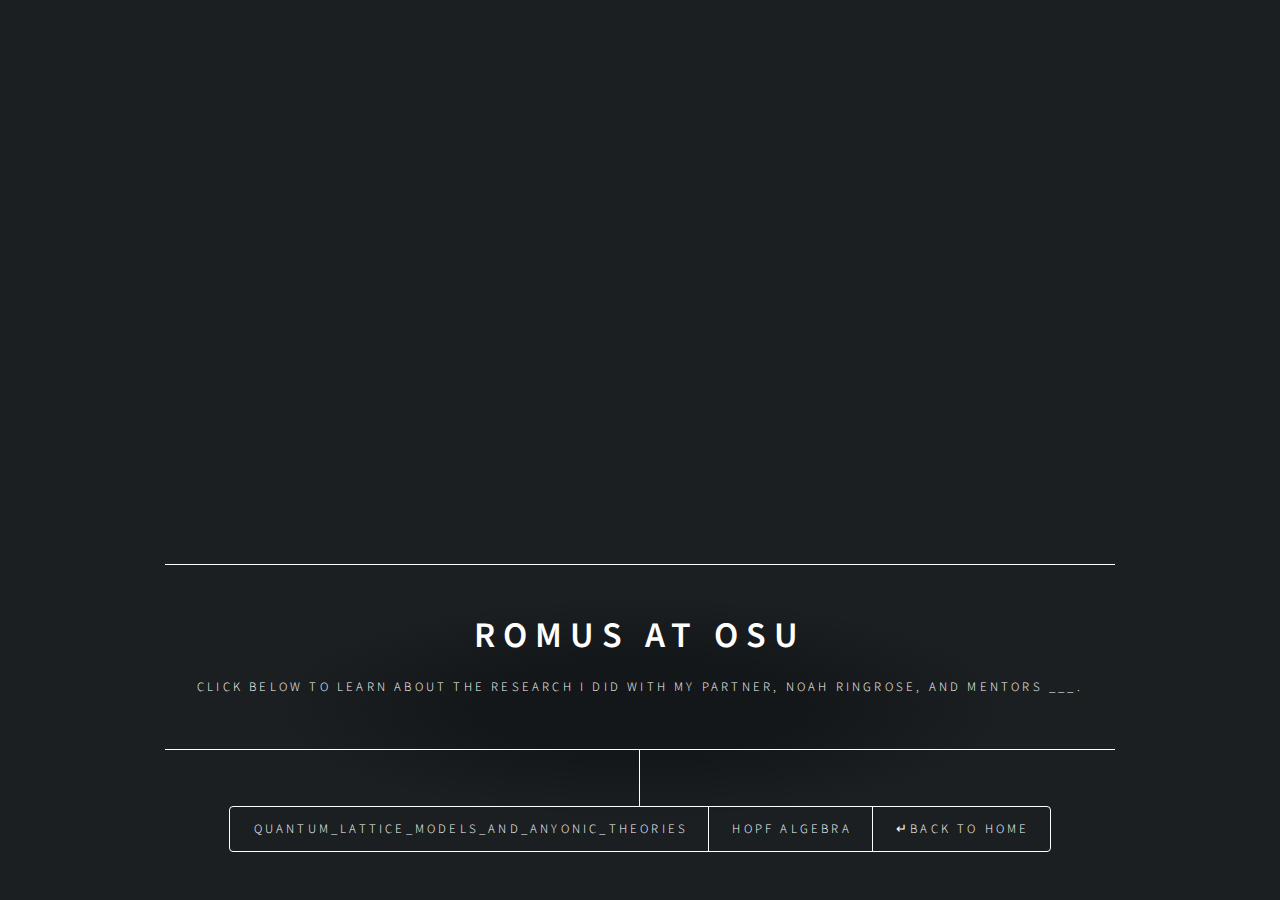
<file: OPUS.html>
<!DOCTYPE HTML>
<html>
  <head>
    <title>DRP Projects</title>
    <meta charset="utf-8" />
    <meta name="viewport" content="width=device-width, initial-scale=1, user-scalable=no" />
    <link rel="stylesheet" href="assets/css/main.css" />
    <noscript><link rel="stylesheet" href="assets/css/noscript.css" /></noscript>
  </head>
  <body class="is-preload">
    <div id="wrapper">
      <header id="header">
        <div class="content">
          <div class="inner">
            <h1>ROMUS at OSU</h1>
            <p>CLick below to learn about the research I did with my partner, Noah Ringrose, and mentors ___.</p>
          </div>
        </div>
        <nav>
          <ul>
            <li><a href="#ROMUS">Quantum_Lattice_Models_and_Anyonic_Theories</a></li>
            <li><a href="#Hopf">Hopf Algebra</a></li>
            <li><a href="index.html">↵Back to Home</a></li>
          </ul>
        </nav>
      </header>

      <div id="main">
        <article id="ROMUS">
            <h2 class="major">Quantum_Lattice_Models_and_Anyonic_Theories</h2>
            <span class="image main"><img src="images/knot.png" alt="" /></span>
            
        </article>

      </div>
    </div>

    <!-- Scripts -->
    <script src="assets/js/jquery.min.js"></script>
    <script src="assets/js/browser.min.js"></script>
    <script src="assets/js/breakpoints.min.js"></script>
    <script src="assets/js/util.js"></script>
    <script src="assets/js/main.js"></script>
  </body>
</html>
</file>
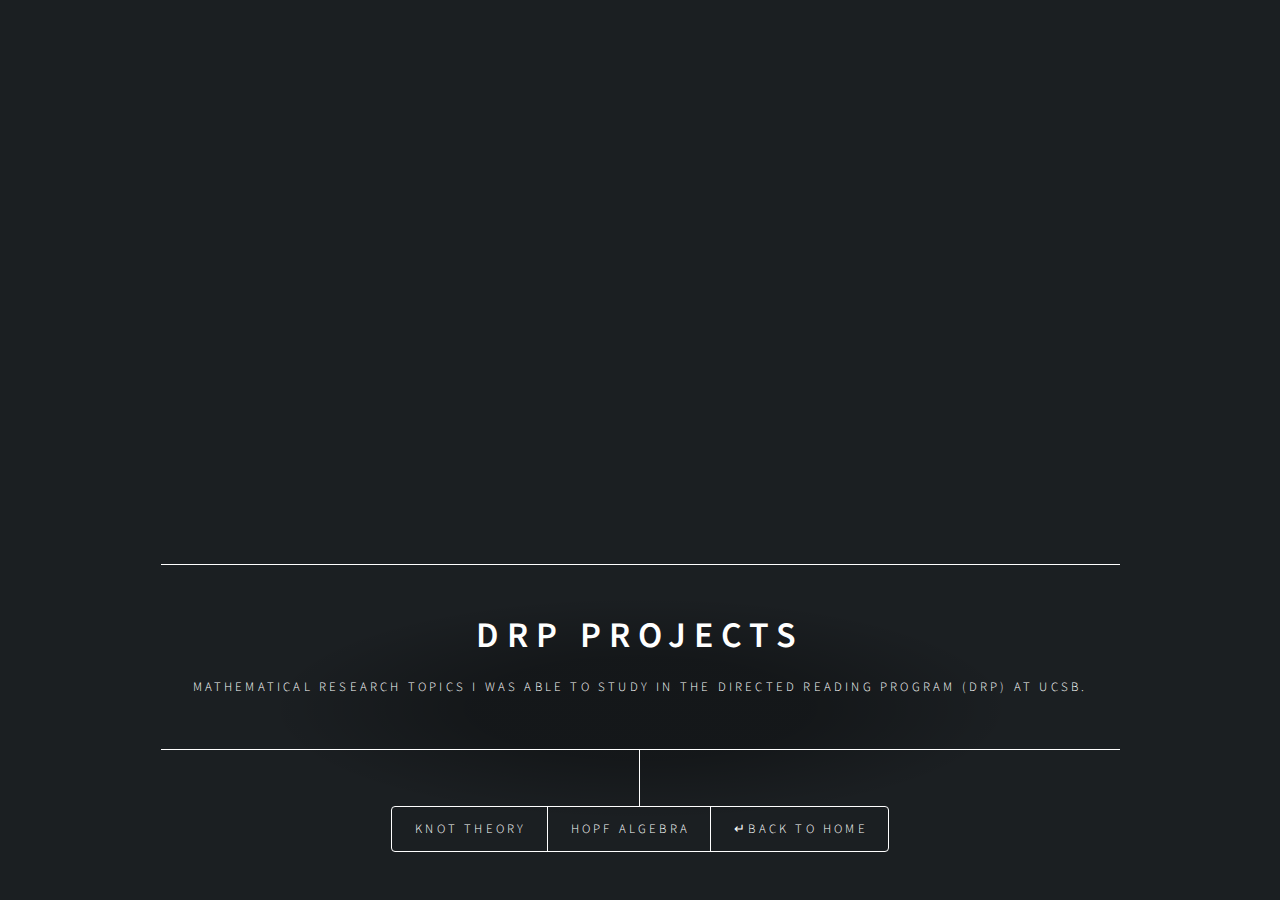
<file: images/DRP.html>
<!DOCTYPE HTML>
<html>
  <head>
    <title>DRP Projects</title>
    <meta charset="utf-8" />
    <meta name="viewport" content="width=device-width, initial-scale=1, user-scalable=no" />
    <link rel="stylesheet" href="assets/css/main.css" />
    <noscript><link rel="stylesheet" href="assets/css/noscript.css" /></noscript>
  </head>
  <body class="is-preload">
    <div id="wrapper">
      <header id="header">
        <div class="content">
          <div class="inner">
            <h1>DRP Projects</h1>
            <p>Mathematical research topics I was able to study in the Directed Reading Program (DRP) at UCSB.</p>
          </div>
        </div>
        <nav>
          <ul>
            <li><a href="#KnotTheory">Knot Theory</a></li>
            <li><a href="#Hopf">Hopf Algebra</a></li>
            <li><a href="index.html">↵Back to Home</a></li>
          </ul>
        </nav>
      </header>

      <div id="main">
        <article id="KnotTheory">
            <h2 class="major">Knot Theory</h2>
            <span class="image main"><img src="images/knot.png" alt="" /></span>
            <p>In 2022-2023, I worked on research on knot theory, invariants, various forms of colorability, and knot polynomials, through the UCSB Directed Reading Program, under the supervision of Marcos Reyes, with Miao Lei and Cindy Zhao. Through this research, I was exposed to forms of topology and its abstract applications in so many diverse fields, like cryptography, DNA sequencing, physics, and much more. Using a concrete idea like colorability and invariance/distinguishability of knots turns out be so fundamental and analagous to various security schemes, such as error-detection in coding theory or the resilience of cryptographic systems. <p>
            <p>Just as knot invariants can distinguish between topologically different knots, mathematical invariants in cryptography serve to differentiate secure from insecure structures. Similarly, the concept of colorability mirrors how information can be encoded under strict rules while still retaining consistency, a principle that underlies modern encryption, network security, and even biological processes like DNA folding. This realization deepened my appreciation for the unifying power of abstract mathematics in providing rigorous tools for analyzing complex systems across seemingly unrelated disciplines.</p>
            <p>Here is a complementary website for our project we built using Notion: <a href="https://ucsbdrp.notion.site/Knot-Your-Ordinary-Invariant-4640c7cab81342c1a785498c21909e7d" target="_blank">Knot Your Ordinary Invariant</a>
</p>
        </article>

        <article id="Hopf">
            <h2 class="major">Hopf Algebra</h2>
            <span class="image main"><img src="images/hopf.png" alt="" /></span>
            <p>With a fresh enthusiasm with abstract mathematics, I continued the DRP program 2023–2024 under the supervision of Quinn Kolt, with Ziqian Zhao, Peihang Lin, researching Hopf algebras and algebraic ideas such as category theory and representation theory. During this year of research, I gained a deeper and more abstract understanding of algebraic structures, particularly how categorical concepts like duality, monoidal structures, and rigidity provide a unifying framework for understanding algebras, coalgebras, and their representations. This experience not only sharpened my ability to think abstractly but also helped me appreciate the interplay between algebraic and categorical perspectives, as well as the computational side of exploring these structures through tools like Mathematica.   <p>
            <p>I was especially fascinated by Hopf algebras, since they not only generalize group symmetries in an algebraic framework but also play a central role in the mathematics of quantum theory. In particular, Hopf algebras provide the algebraic foundation for quantum groups, which arise in quantum mechanics and quantum field theory as deformations of classical symmetry groups. This connection between abstract algebra and physics highlighted for me how purely mathematical structures can model quantum symmetries and encode non-commutative geometry. It was eye-opening to see such abstract ideas to play such important roles in such fundamental ideas like quantum mechanics, deepening my motivation to study the interplay between algebra and modern physics.
</p>
            <p>Here is a complementary website for our project we built using Notion: <a href="https://ucsbdrp2024.notion.site/Hopf-Algebras-Representation-Theory-and-More-2fcdb146fee345e3b729b25e155bcff9" target="_blank">Hopf Algebras Representation Theory and More!</a>
</p>
        </article>
      </div>
    </div>

    <!-- Scripts -->
    <script src="assets/js/jquery.min.js"></script>
    <script src="assets/js/browser.min.js"></script>
    <script src="assets/js/breakpoints.min.js"></script>
    <script src="assets/js/util.js"></script>
    <script src="assets/js/main.js"></script>
  </body>
</html>
</file>
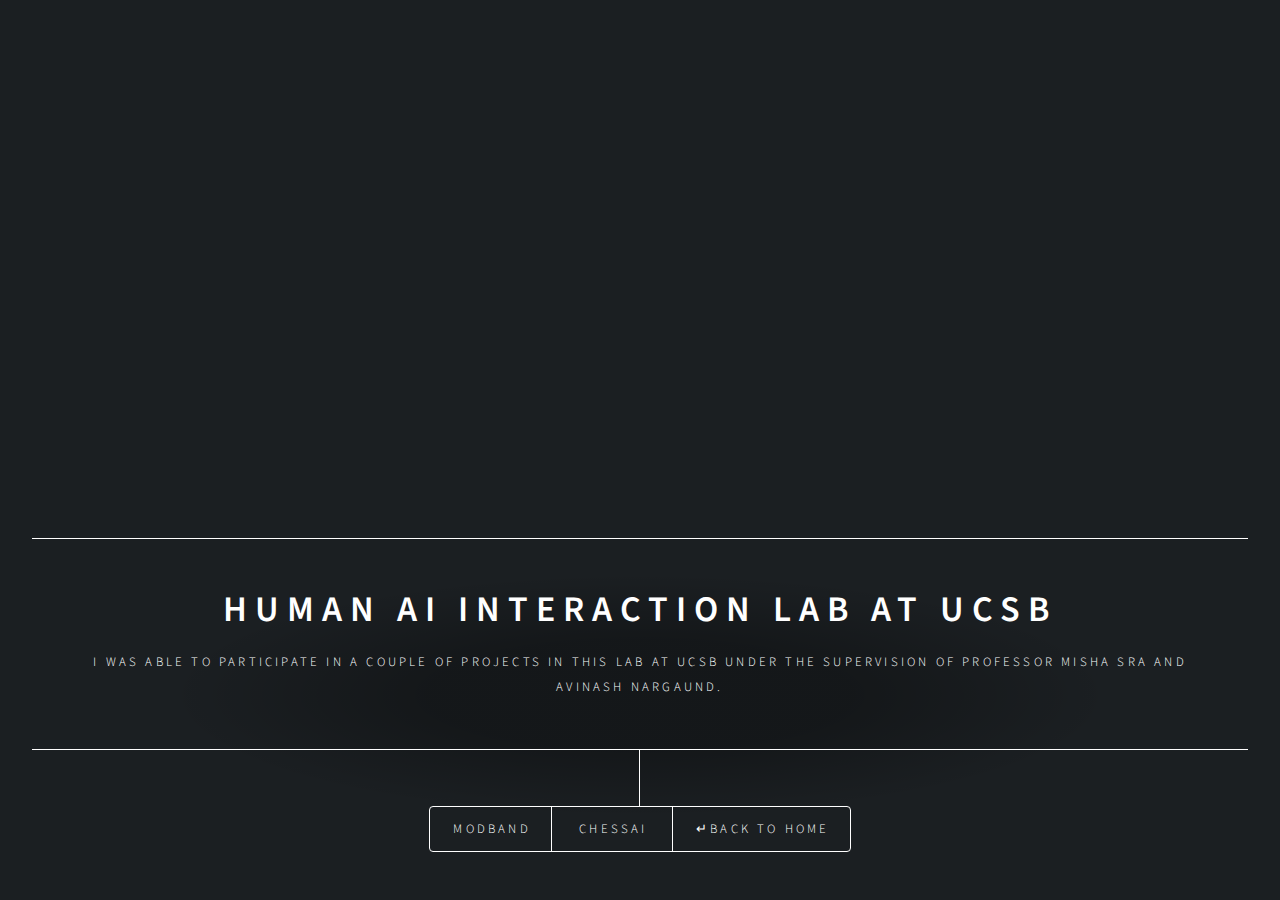
<file: images/HumanAI.html>
<!DOCTYPE HTML>
<html>
  <head>
    <title>HAX Lab</title>
    <meta charset="utf-8" />
    <meta name="viewport" content="width=device-width, initial-scale=1, user-scalable=no" />
    <link rel="stylesheet" href="assets/css/main.css" />
    <noscript><link rel="stylesheet" href="assets/css/noscript.css" /></noscript>
  </head>
  <body class="is-preload">
    <div id="wrapper">
      <header id="header">
        <div class="content">
          <div class="inner">
            <h1>Human AI Interaction Lab at UCSB</h1>
            <p>I was able to participate in a couple of projects in this lab at UCSB under the supervision of Professor Misha Sra and Avinash Nargaund.</p>
          </div>
        </div>
        <nav>
          <ul>
            <li><a href="#Modband">ModBand</a></li>
            <li><a href="#ChessAI">ChessAI</a></li>
            <li><a href="index.html">↵Back to Home</a></li>
          </ul>
        </nav>
      </header>

      <div id="main">
        <article id="Modband">
            <h2 class="major">Modband</h2>
            <p><em>this section is WIP.</em> </p>

        </article>

        <article id="ChessAI">
            <h2 class="major">ChessAI</h2>
            <p><em>this section is WIP.</em> </p>

        </article>
      </div>
    </div>

    <!-- Scripts -->
    <script src="assets/js/jquery.min.js"></script>
    <script src="assets/js/browser.min.js"></script>
    <script src="assets/js/breakpoints.min.js"></script>
    <script src="assets/js/util.js"></script>
    <script src="assets/js/main.js"></script>
  </body>
</html>
</file>
<file: assets/css/noscript.css>
/*
	Dimension by HTML5 UP
	html5up.net | @ajlkn
	Free for personal and commercial use under the CCA 3.0 license (html5up.net/license)
*/

/* BG */

	body.is-preload #bg:before {
		background-color: transparent;
	}

/* Header */

	body.is-preload #header {
		-moz-filter: none;
		-webkit-filter: none;
		-ms-filter: none;
		filter: none;
	}

		body.is-preload #header > * {
			opacity: 1;
		}

		body.is-preload #header .content .inner {
			max-height: none;
			padding: 3rem 2rem;
			opacity: 1;
		}

/* Main */

	#main article {
		opacity: 1;
		margin: 4rem 0 0 0;
	}
</file>
<file: images/assets/css/noscript.css>
/*
	Dimension by HTML5 UP
	html5up.net | @ajlkn
	Free for personal and commercial use under the CCA 3.0 license (html5up.net/license)
*/

/* BG */

	body.is-preload #bg:before {
		background-color: transparent;
	}

/* Header */

	body.is-preload #header {
		-moz-filter: none;
		-webkit-filter: none;
		-ms-filter: none;
		filter: none;
	}

		body.is-preload #header > * {
			opacity: 1;
		}

		body.is-preload #header .content .inner {
			max-height: none;
			padding: 3rem 2rem;
			opacity: 1;
		}

/* Main */

	#main article {
		opacity: 1;
		margin: 4rem 0 0 0;
	}
</file>
<file: assets/css/main.css>
@import url(fontawesome-all.min.css);
@import url("https://fonts.googleapis.com/css?family=Source+Sans+Pro:300italic,600italic,300,600");

/*
	Dimension by HTML5 UP
	html5up.net | @ajlkn
	Free for personal and commercial use under the CCA 3.0 license (html5up.net/license)
*/

html, body, div, span, applet, object,
iframe, h1, h2, h3, h4, h5, h6, p, blockquote,
pre, a, abbr, acronym, address, big, cite,
code, del, dfn, em, img, ins, kbd, q, s, samp,
small, strike, strong, sub, sup, tt, var, b,
u, i, center, dl, dt, dd, ol, ul, li, fieldset,
form, label, legend, table, caption, tbody,
tfoot, thead, tr, th, td, article, aside,
canvas, details, embed, figure, figcaption,
footer, header, hgroup, menu, nav, output, ruby,
section, summary, time, mark, audio, video {
	margin: 0;
	padding: 0;
	border: 0;
	font-size: 100%;
	font: inherit;
	vertical-align: baseline;}

article, aside, details, figcaption, figure,
footer, header, hgroup, menu, nav, section {
	display: block;}

body {
	line-height: 1;
}

ol, ul {
	list-style: none;
}

blockquote, q {
	quotes: none;
}

	blockquote:before, blockquote:after, q:before, q:after {
		content: '';
		content: none;
	}

table {
	border-collapse: collapse;
	border-spacing: 0;
}

body {
	-webkit-text-size-adjust: none;
}

mark {
	background-color: transparent;
	color: inherit;
}

input::-moz-focus-inner {
	border: 0;
	padding: 0;
}

input, select, textarea {
	-moz-appearance: none;
	-webkit-appearance: none;
	-ms-appearance: none;
	appearance: none;
}

/* Basic */

	@-ms-viewport {
		width: device-width;
	}

	@media screen and (max-width: 480px) {

		html, body {
			min-width: 320px;
		}

	}

	html {
		box-sizing: border-box;
	}

	*, *:before, *:after {
		box-sizing: inherit;
	}

	body {
		background: #1b1f22;
	}

		body.is-preload *, body.is-preload *:before, body.is-preload *:after {
			-moz-animation: none !important;
			-webkit-animation: none !important;
			-ms-animation: none !important;
			animation: none !important;
			-moz-transition: none !important;
			-webkit-transition: none !important;
			-ms-transition: none !important;
			transition: none !important;
		}

/* Type */

	html {
		font-size: 16pt;
	}

		@media screen and (max-width: 1680px) {

			html {
				font-size: 12pt;
			}

		}

		@media screen and (max-width: 736px) {

			html {
				font-size: 11pt;
			}

		}

		@media screen and (max-width: 360px) {

			html {
				font-size: 10pt;
			}

		}

	body, input, select, textarea {
		color: #ffffff;
		font-family: "Source Sans Pro", sans-serif;
		font-weight: 300;
		font-size: 1rem;
		line-height: 1.65;
	}

	a {
		-moz-transition: color 0.2s ease-in-out, background-color 0.2s ease-in-out, border-bottom-color 0.2s ease-in-out;
		-webkit-transition: color 0.2s ease-in-out, background-color 0.2s ease-in-out, border-bottom-color 0.2s ease-in-out;
		-ms-transition: color 0.2s ease-in-out, background-color 0.2s ease-in-out, border-bottom-color 0.2s ease-in-out;
		transition: color 0.2s ease-in-out, background-color 0.2s ease-in-out, border-bottom-color 0.2s ease-in-out;
		border-bottom: dotted 1px rgba(255, 255, 255, 0.5);
		text-decoration: none;
		color: inherit;
	}

		a:hover {
			border-bottom-color: transparent;
		}

	strong, b {
		color: #ffffff;
		font-weight: 600;
	}

	em, i {
		font-style: italic;
	}

	p {
		margin: 0 0 2rem 0;
	}

	h1, h2, h3, h4, h5, h6 {
		color: #ffffff;
		font-weight: 600;
		line-height: 1.5;
		margin: 0 0 1rem 0;
		text-transform: uppercase;
		letter-spacing: 0.2rem;
	}

		h1 a, h2 a, h3 a, h4 a, h5 a, h6 a {
			color: inherit;
			text-decoration: none;
		}

		h1.major, h2.major, h3.major, h4.major, h5.major, h6.major {
			border-bottom: solid 1px #ffffff;
			width: -moz-max-content;
			width: -webkit-max-content;
			width: -ms-max-content;
			width: max-content;
			padding-bottom: 0.5rem;
			margin: 0 0 2rem 0;
		}

	h1 {
		font-size: 2.25rem;
		line-height: 1.3;
		letter-spacing: 0.5rem;
	}

	h2 {
		font-size: 1.5rem;
		line-height: 1.4;
		letter-spacing: 0.5rem;
	}

	h3 {
		font-size: 1rem;
	}

	h4 {
		font-size: 0.8rem;
	}

	h5 {
		font-size: 0.7rem;
	}

	h6 {
		font-size: 0.6rem;
	}

	@media screen and (max-width: 736px) {

		h1 {
			font-size: 1.75rem;
			line-height: 1.4;
		}

		h2 {
			font-size: 1.25em;
			line-height: 1.5;
		}

	}

	sub {
		font-size: 0.8rem;
		position: relative;
		top: 0.5rem;
	}

	sup {
		font-size: 0.8rem;
		position: relative;
		top: -0.5rem;
	}

	blockquote {
		border-left: solid 4px #ffffff;
		font-style: italic;
		margin: 0 0 2rem 0;
		padding: 0.5rem 0 0.5rem 2rem;
	}

	code {
		background: rgba(255, 255, 255, 0.075);
		border-radius: 4px;
		font-family: "Courier New", monospace;
		font-size: 0.9rem;
		margin: 0 0.25rem;
		padding: 0.25rem 0.65rem;
	}

	pre {
		-webkit-overflow-scrolling: touch;
		font-family: "Courier New", monospace;
		font-size: 0.9rem;
		margin: 0 0 2rem 0;
	}

		pre code {
			display: block;
			line-height: 1.75;
			padding: 1rem 1.5rem;
			overflow-x: auto;
		}

	hr {
		border: 0;
		border-bottom: solid 1px #ffffff;
		margin: 2.75rem 0;
	}

	.align-left {
		text-align: left;
	}

	.align-center {
		text-align: center;
	}

	.align-right {
		text-align: right;
	}
	

/* Form */

	form {
		margin: 0 0 2rem 0;
	}

		form > :last-child {
			margin-bottom: 0;
		}

		form > .fields {
			display: -moz-flex;
			display: -webkit-flex;
			display: -ms-flex;
			display: flex;
			-moz-flex-wrap: wrap;
			-webkit-flex-wrap: wrap;
			-ms-flex-wrap: wrap;
			flex-wrap: wrap;
			width: calc(100% + 3rem);
			margin: -1.5rem 0 2rem -1.5rem;
		}

			form > .fields > .field {
				-moz-flex-grow: 0;
				-webkit-flex-grow: 0;
				-ms-flex-grow: 0;
				flex-grow: 0;
				-moz-flex-shrink: 0;
				-webkit-flex-shrink: 0;
				-ms-flex-shrink: 0;
				flex-shrink: 0;
				padding: 1.5rem 0 0 1.5rem;
				width: calc(100% - 1.5rem);
			}

				form > .fields > .field.half {
					width: calc(50% - 0.75rem);
				}

				form > .fields > .field.third {
					width: calc(100%/3 - 0.5rem);
				}

				form > .fields > .field.quarter {
					width: calc(25% - 0.375rem);
				}

		@media screen and (max-width: 480px) {

			form > .fields {
				width: calc(100% + 3rem);
				margin: -1.5rem 0 2rem -1.5rem;
			}

				form > .fields > .field {
					padding: 1.5rem 0 0 1.5rem;
					width: calc(100% - 1.5rem);
				}

					form > .fields > .field.half {
						width: calc(100% - 1.5rem);
					}

					form > .fields > .field.third {
						width: calc(100% - 1.5rem);
					}

					form > .fields > .field.quarter {
						width: calc(100% - 1.5rem);
					}

		}

	label {
		color: #ffffff;
		display: block;
		font-size: 0.8rem;
		font-weight: 300;
		letter-spacing: 0.2rem;
		line-height: 1.5;
		margin: 0 0 1rem 0;
		text-transform: uppercase;
	}

	input[type="text"],
	input[type="password"],
	input[type="email"],
	input[type="tel"],
	select,
	textarea {
		-moz-appearance: none;
		-webkit-appearance: none;
		-ms-appearance: none;
		appearance: none;
		-moz-transition: border-color 0.2s ease-in-out, box-shadow 0.2s ease-in-out, background-color 0.2s ease-in-out;
		-webkit-transition: border-color 0.2s ease-in-out, box-shadow 0.2s ease-in-out, background-color 0.2s ease-in-out;
		-ms-transition: border-color 0.2s ease-in-out, box-shadow 0.2s ease-in-out, background-color 0.2s ease-in-out;
		transition: border-color 0.2s ease-in-out, box-shadow 0.2s ease-in-out, background-color 0.2s ease-in-out;
		background-color: transparent;
		border-radius: 4px;
		border: solid 1px #ffffff;
		color: inherit;
		display: block;
		outline: 0;
		padding: 0 1rem;
		text-decoration: none;
		width: 100%;
	}

		input[type="text"]:invalid,
		input[type="password"]:invalid,
		input[type="email"]:invalid,
		input[type="tel"]:invalid,
		select:invalid,
		textarea:invalid {
			box-shadow: none;
		}

		input[type="text"]:focus,
		input[type="password"]:focus,
		input[type="email"]:focus,
		input[type="tel"]:focus,
		select:focus,
		textarea:focus {
			background: rgba(255, 255, 255, 0.075);
			border-color: #ffffff;
			box-shadow: 0 0 0 1px #ffffff;
		}

	select {
		background-image: url("data:image/svg+xml;charset=utf8,%3Csvg xmlns='http://www.w3.org/2000/svg' width='40' height='40' preserveAspectRatio='none' viewBox='0 0 40 40'%3E%3Cpath d='M9.4,12.3l10.4,10.4l10.4-10.4c0.2-0.2,0.5-0.4,0.9-0.4c0.3,0,0.6,0.1,0.9,0.4l3.3,3.3c0.2,0.2,0.4,0.5,0.4,0.9 c0,0.4-0.1,0.6-0.4,0.9L20.7,31.9c-0.2,0.2-0.5,0.4-0.9,0.4c-0.3,0-0.6-0.1-0.9-0.4L4.3,17.3c-0.2-0.2-0.4-0.5-0.4-0.9 c0-0.4,0.1-0.6,0.4-0.9l3.3-3.3c0.2-0.2,0.5-0.4,0.9-0.4S9.1,12.1,9.4,12.3z' fill='%23ffffff' /%3E%3C/svg%3E");
		background-size: 1.25rem;
		background-repeat: no-repeat;
		background-position: calc(100% - 1rem) center;
		height: 2.75rem;
		padding-right: 2.75rem;
		text-overflow: ellipsis;
	}

		select option {
			color: #ffffff;
			background: #1b1f22;
		}

		select:focus::-ms-value {
			background-color: transparent;
		}

		select::-ms-expand {
			display: none;
		}

	input[type="text"],
	input[type="password"],
	input[type="email"],
	select {
		height: 2.75rem;
	}

	textarea {
		padding: 0.75rem 1rem;
	}

	input[type="checkbox"],
	input[type="radio"] {
		-moz-appearance: none;
		-webkit-appearance: none;
		-ms-appearance: none;
		appearance: none;
		display: block;
		float: left;
		margin-right: -2rem;
		opacity: 0;
		width: 1rem;
		z-index: -1;
	}

		input[type="checkbox"] + label,
		input[type="radio"] + label {
			text-decoration: none;
			-moz-user-select: none;
			-webkit-user-select: none;
			-ms-user-select: none;
			user-select: none;
			color: #ffffff;
			cursor: pointer;
			display: inline-block;
			font-size: 0.8rem;
			font-weight: 300;
			margin: 0 0 0.5rem 0;
			padding-left: 2.65rem;
			padding-right: 0.75rem;
			position: relative;
		}

			input[type="checkbox"] + label:before,
			input[type="radio"] + label:before {
				-moz-osx-font-smoothing: grayscale;
				-webkit-font-smoothing: antialiased;
				display: inline-block;
				font-style: normal;
				font-variant: normal;
				text-rendering: auto;
				line-height: 1;
				text-transform: none !important;
				font-family: 'Font Awesome 5 Free';
				font-weight: 900;
			}

			input[type="checkbox"] + label:before,
			input[type="radio"] + label:before {
				-moz-transition: border-color 0.2s ease-in-out, box-shadow 0.2s ease-in-out, background-color 0.2s ease-in-out;
				-webkit-transition: border-color 0.2s ease-in-out, box-shadow 0.2s ease-in-out, background-color 0.2s ease-in-out;
				-ms-transition: border-color 0.2s ease-in-out, box-shadow 0.2s ease-in-out, background-color 0.2s ease-in-out;
				transition: border-color 0.2s ease-in-out, box-shadow 0.2s ease-in-out, background-color 0.2s ease-in-out;
				border-radius: 4px;
				border: solid 1px #ffffff;
				content: '';
				display: inline-block;
				height: 1.65rem;
				left: 0;
				line-height: 1.65rem;
				position: absolute;
				text-align: center;
				top: -0.15rem;
				width: 1.65rem;
			}

		input[type="checkbox"]:checked + label:before,
		input[type="radio"]:checked + label:before {
			background: #ffffff !important;
			border-color: #ffffff !important;
			color: #1b1f22;
			content: '\f00c';
		}

		input[type="checkbox"]:focus + label:before,
		input[type="radio"]:focus + label:before {
			background: rgba(255, 255, 255, 0.075);
			border-color: #ffffff;
			box-shadow: 0 0 0 1px #ffffff;
		}

	input[type="checkbox"] + label:before {
		border-radius: 4px;
	}

	input[type="radio"] + label:before {
		border-radius: 100%;
	}

	::-webkit-input-placeholder {
		color: rgba(255, 255, 255, 0.5) !important;
		opacity: 1.0;
	}

	:-moz-placeholder {
		color: rgba(255, 255, 255, 0.5) !important;
		opacity: 1.0;
	}

	::-moz-placeholder {
		color: rgba(255, 255, 255, 0.5) !important;
		opacity: 1.0;
	}

	:-ms-input-placeholder {
		color: rgba(255, 255, 255, 0.5) !important;
		opacity: 1.0;
	}

	.formerize-placeholder {
		color: rgba(255, 255, 255, 0.5) !important;
		opacity: 1.0;
	}

/* Box */

	.box {
		border-radius: 4px;
		border: solid 1px #ffffff;
		margin-bottom: 2rem;
		padding: 1.5em;
	}

		.box > :last-child,
		.box > :last-child > :last-child,
		.box > :last-child > :last-child > :last-child {
			margin-bottom: 0;
		}

		.box.alt {
			border: 0;
			border-radius: 0;
			padding: 0;
		}

/* Icon */

	.icon {
		text-decoration: none;
		border-bottom: none;
		position: relative;
	}

		.icon:before {
			-moz-osx-font-smoothing: grayscale;
			-webkit-font-smoothing: antialiased;
			display: inline-block;
			font-style: normal;
			font-variant: normal;
			text-rendering: auto;
			line-height: 1;
			text-transform: none !important;
			font-family: 'Font Awesome 5 Free';
			font-weight: 400;
		}

		.icon > .label {
			display: none;
		}

		.icon:before {
			line-height: inherit;
		}

		.icon.solid:before {
			font-weight: 900;
		}

		.icon.brands:before {
			font-family: 'Font Awesome 5 Brands';
		}

/* Image */

	.image {
		border-radius: 4px;
		border: 0;
		display: inline-block;
		position: relative;
	}

		.image:before {
			pointer-events: none;
			background-image: url("../../images/overlay.png");
			background-color: rgba(19, 21, 25, 0.5);
			border-radius: 4px;
			content: '';
			display: block;
			height: 100%;
			left: 0;
			opacity: 0.5;
			position: absolute;
			top: 0;
			width: 100%;
		}

		.image img {
			border-radius: 4px;
			display: block;
		}

		.image.left, .image.right {
			max-width: 40%;
		}

			.image.left img, .image.right img {
				width: 100%;
			}

		.image.left {
			float: left;
			padding: 0 1.5em 1em 0;
			top: 0.25em;
		}

		.image.right {
			float: right;
			padding: 0 0 1em 1.5em;
			top: 0.25em;
		}

		.image.fit {
			display: block;
			margin: 0 0 2rem 0;
			width: 100%;
		}

			.image.fit img {
				width: 100%;
			}

		.image.main {
			display: block;
			margin: 2.5rem 0;
			width: 100%;
		}

			.image.main img {
				width: 100%;
			}

		@media screen and (max-width: 736px) {

			.image.main {
				margin: 2rem 0;
			}

		}

		@media screen and (max-width: 480px) {

			.image.main {
				margin: 1.5rem 0;
			}

		}

/* List */

	ol {
		list-style: decimal;
		margin: 0 0 2rem 0;
		padding-left: 1.25em;
	}

		ol li {
			padding-left: 0.25em;
		}

	ul {
		list-style: disc;
		margin: 0 0 2rem 0;
		padding-left: 1em;
	}

		ul li {
			padding-left: 0.5em;
		}

		ul.alt {
			list-style: none;
			padding-left: 0;
		}

			ul.alt li {
				border-top: solid 1px #ffffff;
				padding: 0.5em 0;
			}

				ul.alt li:first-child {
					border-top: 0;
					padding-top: 0;
				}

	dl {
		margin: 0 0 2rem 0;
	}

		dl dt {
			display: block;
			font-weight: 600;
			margin: 0 0 1rem 0;
		}

		dl dd {
			margin-left: 2rem;
		}

/* Actions */

	ul.actions {
		display: -moz-flex;
		display: -webkit-flex;
		display: -ms-flex;
		display: flex;
		cursor: default;
		list-style: none;
		margin-left: -1rem;
		padding-left: 0;
	}

		ul.actions li {
			padding: 0 0 0 1rem;
			vertical-align: middle;
		}

		ul.actions.special {
			-moz-justify-content: center;
			-webkit-justify-content: center;
			-ms-justify-content: center;
			justify-content: center;
			width: 100%;
			margin-left: 0;
		}

			ul.actions.special li:first-child {
				padding-left: 0;
			}

		ul.actions.stacked {
			-moz-flex-direction: column;
			-webkit-flex-direction: column;
			-ms-flex-direction: column;
			flex-direction: column;
			margin-left: 0;
		}

			ul.actions.stacked li {
				padding: 1.3rem 0 0 0;
			}

				ul.actions.stacked li:first-child {
					padding-top: 0;
				}

		ul.actions.fit {
			width: calc(100% + 1rem);
		}

			ul.actions.fit li {
				-moz-flex-grow: 1;
				-webkit-flex-grow: 1;
				-ms-flex-grow: 1;
				flex-grow: 1;
				-moz-flex-shrink: 1;
				-webkit-flex-shrink: 1;
				-ms-flex-shrink: 1;
				flex-shrink: 1;
				width: 100%;
			}

				ul.actions.fit li > * {
					width: 100%;
				}

			ul.actions.fit.stacked {
				width: 100%;
			}

		@media screen and (max-width: 480px) {

			ul.actions:not(.fixed) {
				-moz-flex-direction: column;
				-webkit-flex-direction: column;
				-ms-flex-direction: column;
				flex-direction: column;
				margin-left: 0;
				width: 100% !important;
			}

				ul.actions:not(.fixed) li {
					-moz-flex-grow: 1;
					-webkit-flex-grow: 1;
					-ms-flex-grow: 1;
					flex-grow: 1;
					-moz-flex-shrink: 1;
					-webkit-flex-shrink: 1;
					-ms-flex-shrink: 1;
					flex-shrink: 1;
					padding: 1rem 0 0 0;
					text-align: center;
					width: 100%;
				}

					ul.actions:not(.fixed) li > * {
						width: 100%;
					}

					ul.actions:not(.fixed) li:first-child {
						padding-top: 0;
					}

					ul.actions:not(.fixed) li input[type="submit"],
					ul.actions:not(.fixed) li input[type="reset"],
					ul.actions:not(.fixed) li input[type="button"],
					ul.actions:not(.fixed) li button,
					ul.actions:not(.fixed) li .button {
						width: 100%;
					}

						ul.actions:not(.fixed) li input[type="submit"].icon:before,
						ul.actions:not(.fixed) li input[type="reset"].icon:before,
						ul.actions:not(.fixed) li input[type="button"].icon:before,
						ul.actions:not(.fixed) li button.icon:before,
						ul.actions:not(.fixed) li .button.icon:before {
							margin-left: -0.5em;
						}

		}

/* Icons */

	ul.icons {
		cursor: default;
		list-style: none;
		padding-left: 0;
	}

		ul.icons li {
			display: inline-block;
			padding: 0 0.75em 0 0;
		}

			ul.icons li:last-child {
				padding-right: 0;
			}

			ul.icons li a {
				border-radius: 100%;
				box-shadow: inset 0 0 0 1px #ffffff;
				display: inline-block;
				height: 2.25rem;
				line-height: 2.25rem;
				text-align: center;
				width: 2.25rem;
			}

				ul.icons li a:hover {
					background-color: rgba(255, 255, 255, 0.075);
				}

				ul.icons li a:active {
					background-color: rgba(255, 255, 255, 0.175);
				}

/* Table */

	.table-wrapper {
		-webkit-overflow-scrolling: touch;
		overflow-x: auto;
	}

	table {
		margin: 0 0 2rem 0;
		width: 100%;
	}

		table tbody tr {
			border: solid 1px #ffffff;
			border-left: 0;
			border-right: 0;
		}

			table tbody tr:nth-child(2n + 1) {
				background-color: rgba(255, 255, 255, 0.075);
			}

		table td {
			padding: 0.75em 0.75em;
		}

		table th {
			color: #ffffff;
			font-size: 0.9em;
			font-weight: 600;
			padding: 0 0.75em 0.75em 0.75em;
			text-align: left;
		}

		table thead {
			border-bottom: solid 2px #ffffff;
		}

		table tfoot {
			border-top: solid 2px #ffffff;
		}

		table.alt {
			border-collapse: separate;
		}

			table.alt tbody tr td {
				border: solid 1px #ffffff;
				border-left-width: 0;
				border-top-width: 0;
			}

				table.alt tbody tr td:first-child {
					border-left-width: 1px;
				}

			table.alt tbody tr:first-child td {
				border-top-width: 1px;
			}

			table.alt thead {
				border-bottom: 0;
			}

			table.alt tfoot {
				border-top: 0;
			}

/* Button */

	input[type="submit"],
	input[type="reset"],
	input[type="button"],
	button,
	.button {
		-moz-appearance: none;
		-webkit-appearance: none;
		-ms-appearance: none;
		appearance: none;
		-moz-transition: background-color 0.2s ease-in-out, color 0.2s ease-in-out;
		-webkit-transition: background-color 0.2s ease-in-out, color 0.2s ease-in-out;
		-ms-transition: background-color 0.2s ease-in-out, color 0.2s ease-in-out;
		transition: background-color 0.2s ease-in-out, color 0.2s ease-in-out;
		background-color: transparent;
		border-radius: 4px;
		border: 0;
		box-shadow: inset 0 0 0 1px #ffffff;
		color: #ffffff !important;
		cursor: pointer;
		display: inline-block;
		font-size: 0.8rem;
		font-weight: 300;
		height: 2.75rem;
		letter-spacing: 0.2rem;
		line-height: 2.75rem;
		outline: 0;
		padding: 0 1.25rem 0 1.35rem;
		text-align: center;
		text-decoration: none;
		text-transform: uppercase;
		white-space: nowrap;
	}

		input[type="submit"]:hover,
		input[type="reset"]:hover,
		input[type="button"]:hover,
		button:hover,
		.button:hover {
			background-color: rgba(255, 255, 255, 0.075);
		}

		input[type="submit"]:active,
		input[type="reset"]:active,
		input[type="button"]:active,
		button:active,
		.button:active {
			background-color: rgba(255, 255, 255, 0.175);
		}

		input[type="submit"].icon:before,
		input[type="reset"].icon:before,
		input[type="button"].icon:before,
		button.icon:before,
		.button.icon:before {
			margin-right: 0.5em;
		}

		input[type="submit"].fit,
		input[type="reset"].fit,
		input[type="button"].fit,
		button.fit,
		.button.fit {
			width: 100%;
		}

		input[type="submit"].small,
		input[type="reset"].small,
		input[type="button"].small,
		button.small,
		.button.small {
			font-size: 0.6rem;
			height: 2.0625rem;
			line-height: 2.0625rem;
		}

		input[type="submit"].primary,
		input[type="reset"].primary,
		input[type="button"].primary,
		button.primary,
		.button.primary {
			background-color: #ffffff;
			color: #1b1f22 !important;
			font-weight: 600;
		}

		input[type="submit"].disabled, input[type="submit"]:disabled,
		input[type="reset"].disabled,
		input[type="reset"]:disabled,
		input[type="button"].disabled,
		input[type="button"]:disabled,
		button.disabled,
		button:disabled,
		.button.disabled,
		.button:disabled {
			pointer-events: none;
			cursor: default;
			opacity: 0.25;
		}

	input[type="submit"],
	input[type="reset"],
	input[type="button"],
	button {
		line-height: calc(2.75rem - 2px);
	}

/* BG */

	#bg {
		-moz-transform: scale(1.0);
		-webkit-transform: scale(1.0);
		-ms-transform: scale(1.0);
		transform: scale(1.0);
		-webkit-backface-visibility: hidden;
		position: fixed;
		top: 0;
		left: 0;
		width: 100%;
		height: 100vh;
		z-index: 1;
	}

		#bg:before, #bg:after {
			content: '';
			display: block;
			position: absolute;
			top: 0;
			left: 0;
			width: 100%;
			height: 100%;
		}

		#bg:before {
			-moz-transition: background-color 2.5s ease-in-out;
			-webkit-transition: background-color 2.5s ease-in-out;
			-ms-transition: background-color 2.5s ease-in-out;
			transition: background-color 2.5s ease-in-out;
			-moz-transition-delay: 0.75s;
			-webkit-transition-delay: 0.75s;
			-ms-transition-delay: 0.75s;
			transition-delay: 0.75s;
			background-image: linear-gradient(to top, rgba(19, 21, 25, 0.5), rgba(19, 21, 25, 0.5)), url("../../images/overlay.png");
			background-size: auto,
 256px 256px;
			background-position: center,
 center;
			background-repeat: no-repeat,
 repeat;
			z-index: 2;
		}

		#bg:after {
			-moz-transform: scale(1.125);
			-webkit-transform: scale(1.125);
			-ms-transform: scale(1.125);
			transform: scale(1.125);
			-moz-transition: -moz-transform 0.325s ease-in-out, -moz-filter 0.325s ease-in-out;
			-webkit-transition: -webkit-transform 0.325s ease-in-out, -webkit-filter 0.325s ease-in-out;
			-ms-transition: -ms-transform 0.325s ease-in-out, -ms-filter 0.325s ease-in-out;
			transition: transform 0.325s ease-in-out, filter 0.325s ease-in-out;
			background-image: url("../../images/background.jpeg");
			background-position: center;
			background-size: cover;
			background-repeat: no-repeat;
			z-index: 1;
		}

		body.is-article-visible #bg:after {
			-moz-transform: scale(1.0825);
			-webkit-transform: scale(1.0825);
			-ms-transform: scale(1.0825);
			transform: scale(1.0825);
			-moz-filter: blur(0.2rem);
			-webkit-filter: blur(0.2rem);
			-ms-filter: blur(0.2rem);
			filter: blur(0.2rem);
		}

		body.is-preload #bg:before {
			background-color: #000000;
		}

/* Wrapper */

	#wrapper {
		display: -moz-flex;
		display: -webkit-flex;
		display: -ms-flex;
		display: flex;
		-moz-flex-direction: column;
		-webkit-flex-direction: column;
		-ms-flex-direction: column;
		flex-direction: column;
		-moz-align-items: center;
		-webkit-align-items: center;
		-ms-align-items: center;
		align-items: center;
		-moz-justify-content: space-between;
		-webkit-justify-content: space-between;
		-ms-justify-content: space-between;
		justify-content: space-between;
		position: relative;
		min-height: 100vh;
		width: 100%;
		padding: 4rem 2rem;
		z-index: 3;
	}

		#wrapper:before {
			content: '';
			display: block;
		}

		@media screen and (max-width: 1680px) {

			#wrapper {
				padding: 3rem 2rem;
			}

		}

		@media screen and (max-width: 736px) {

			#wrapper {
				padding: 2rem 1rem;
			}

		}

		@media screen and (max-width: 480px) {

			#wrapper {
				padding: 1rem;
			}

		}

/* Header */

	#header {
		display: -moz-flex;
		display: -webkit-flex;
		display: -ms-flex;
		display: flex;
		-moz-flex-direction: column;
		-webkit-flex-direction: column;
		-ms-flex-direction: column;
		flex-direction: column;
		-moz-align-items: center;
		-webkit-align-items: center;
		-ms-align-items: center;
		align-items: center;
		-moz-transition: -moz-transform 0.325s ease-in-out, -moz-filter 0.325s ease-in-out, opacity 0.325s ease-in-out;
		-webkit-transition: -webkit-transform 0.325s ease-in-out, -webkit-filter 0.325s ease-in-out, opacity 0.325s ease-in-out;
		-ms-transition: -ms-transform 0.325s ease-in-out, -ms-filter 0.325s ease-in-out, opacity 0.325s ease-in-out;
		transition: transform 0.325s ease-in-out, filter 0.325s ease-in-out, opacity 0.325s ease-in-out;
		background-image: -moz-radial-gradient(rgba(0, 0, 0, 0.25) 25%, rgba(0, 0, 0, 0) 55%);
		background-image: -webkit-radial-gradient(rgba(0, 0, 0, 0.25) 25%, rgba(0, 0, 0, 0) 55%);
		background-image: -ms-radial-gradient(rgba(0, 0, 0, 0.25) 25%, rgba(0, 0, 0, 0) 55%);
		background-image: radial-gradient(rgba(0, 0, 0, 0.25) 25%, rgba(0, 0, 0, 0) 55%);
		max-width: 100%;
		text-align: center;
	}

		#header > * {
			-moz-transition: opacity 0.325s ease-in-out;
			-webkit-transition: opacity 0.325s ease-in-out;
			-ms-transition: opacity 0.325s ease-in-out;
			transition: opacity 0.325s ease-in-out;
			position: relative;
			margin-top: 3.5rem;
		}

			#header > *:before {
				content: '';
				display: block;
				position: absolute;
				top: calc(-3.5rem - 1px);
				left: calc(50% - 1px);
				width: 1px;
				height: calc(3.5rem + 1px);
				background: #ffffff;
			}

		#header > :first-child {
			margin-top: 0;
		}

			#header > :first-child:before {
				display: none;
			}

		#header .logo {
			width: 5.5rem;
			height: 5.5rem;
			line-height: 5.5rem;
			border: solid 1px #ffffff;
			border-radius: 100%;
		}

			#header .logo .icon:before {
				font-size: 2rem;
			}

		#header .content {
			border-style: solid;
			border-color: #ffffff;
			border-top-width: 1px;
			border-bottom-width: 1px;
			max-width: 100%;
		}

			#header .content .inner {
				-moz-transition: max-height 0.75s ease, padding 0.75s ease, opacity 0.325s ease-in-out;
				-webkit-transition: max-height 0.75s ease, padding 0.75s ease, opacity 0.325s ease-in-out;
				-ms-transition: max-height 0.75s ease, padding 0.75s ease, opacity 0.325s ease-in-out;
				transition: max-height 0.75s ease, padding 0.75s ease, opacity 0.325s ease-in-out;
				-moz-transition-delay: 0.25s;
				-webkit-transition-delay: 0.25s;
				-ms-transition-delay: 0.25s;
				transition-delay: 0.25s;
				padding: 3rem 2rem;
				max-height: 40rem;
				overflow: hidden;
			}

				#header .content .inner > :last-child {
					margin-bottom: 0;
				}

			#header .content p {
				text-transform: uppercase;
				letter-spacing: 0.2rem;
				font-size: 0.8rem;
				line-height: 2;
			}

		#header nav ul {
			display: -moz-flex;
			display: -webkit-flex;
			display: -ms-flex;
			display: flex;
			margin-bottom: 0;
			list-style: none;
			padding-left: 0;
			border: solid 1px #ffffff;
			border-radius: 4px;
		}

			#header nav ul li {
				padding-left: 0;
				border-left: solid 1px #ffffff;
			}

				#header nav ul li:first-child {
					border-left: 0;
				}

				#header nav ul li a {
					display: block;
					min-width: 7.5rem;
					height: 2.75rem;
					line-height: 2.75rem;
					padding: 0 1.25rem 0 1.45rem;
					text-transform: uppercase;
					letter-spacing: 0.2rem;
					font-size: 0.8rem;
					border-bottom: 0;
				}

					#header nav ul li a:hover {
						background-color: rgba(255, 255, 255, 0.075);
					}

					#header nav ul li a:active {
						background-color: rgba(255, 255, 255, 0.175);
					}

		#header nav.use-middle:after {
			content: '';
			display: block;
			position: absolute;
			top: 0;
			left: calc(50% - 1px);
			width: 1px;
			height: 100%;
			background: #ffffff;
		}

		#header nav.use-middle ul li.is-middle {
			border-left: 0;
		}

		body.is-article-visible #header {
			-moz-transform: scale(0.95);
			-webkit-transform: scale(0.95);
			-ms-transform: scale(0.95);
			transform: scale(0.95);
			-moz-filter: blur(0.1rem);
			-webkit-filter: blur(0.1rem);
			-ms-filter: blur(0.1rem);
			filter: blur(0.1rem);
			opacity: 0;
		}

		body.is-preload #header {
			-moz-filter: blur(0.125rem);
			-webkit-filter: blur(0.125rem);
			-ms-filter: blur(0.125rem);
			filter: blur(0.125rem);
		}

			body.is-preload #header > * {
				opacity: 0;
			}

			body.is-preload #header .content .inner {
				max-height: 0;
				padding-top: 0;
				padding-bottom: 0;
				opacity: 0;
			}

		@media screen and (max-width: 980px) {

			#header .content p br {
				display: none;
			}

		}

		@media screen and (max-width: 736px) {

			#header > * {
				margin-top: 2rem;
			}

				#header > *:before {
					top: calc(-2rem - 1px);
					height: calc(2rem + 1px);
				}

			#header .logo {
				width: 4.75rem;
				height: 4.75rem;
				line-height: 4.75rem;
			}

				#header .logo .icon:before {
					font-size: 1.75rem;
				}

			#header .content .inner {
				padding: 2.5rem 1rem;
			}

			#header .content p {
				line-height: 1.875;
			}

		}

		@media screen and (max-width: 480px) {

			#header {
				padding: 1.5rem 0;
			}

				#header .content .inner {
					padding: 2.5rem 0;
				}

				#header nav ul {
					-moz-flex-direction: column;
					-webkit-flex-direction: column;
					-ms-flex-direction: column;
					flex-direction: column;
					min-width: 10rem;
					max-width: 100%;
				}

					#header nav ul li {
						border-left: 0;
						border-top: solid 1px #ffffff;
					}

						#header nav ul li:first-child {
							border-top: 0;
						}

						#header nav ul li a {
							height: 3rem;
							line-height: 3rem;
							min-width: 0;
							width: 100%;
						}

				#header nav.use-middle:after {
					display: none;
				}

		}

/* Main */

	#main {
		-moz-flex-grow: 1;
		-webkit-flex-grow: 1;
		-ms-flex-grow: 1;
		flex-grow: 1;
		-moz-flex-shrink: 1;
		-webkit-flex-shrink: 1;
		-ms-flex-shrink: 1;
		flex-shrink: 1;
		display: -moz-flex;
		display: -webkit-flex;
		display: -ms-flex;
		display: flex;
		-moz-align-items: center;
		-webkit-align-items: center;
		-ms-align-items: center;
		align-items: center;
		-moz-justify-content: center;
		-webkit-justify-content: center;
		-ms-justify-content: center;
		justify-content: center;
		-moz-flex-direction: column;
		-webkit-flex-direction: column;
		-ms-flex-direction: column;
		flex-direction: column;
		position: relative;
		max-width: 100%;
		z-index: 3;
	}

		#main article {
			-moz-transform: translateY(0.25rem);
			-webkit-transform: translateY(0.25rem);
			-ms-transform: translateY(0.25rem);
			transform: translateY(0.25rem);
			-moz-transition: opacity 0.325s ease-in-out, -moz-transform 0.325s ease-in-out;
			-webkit-transition: opacity 0.325s ease-in-out, -webkit-transform 0.325s ease-in-out;
			-ms-transition: opacity 0.325s ease-in-out, -ms-transform 0.325s ease-in-out;
			transition: opacity 0.325s ease-in-out, transform 0.325s ease-in-out;
			padding: 4.5rem 2.5rem 1.5rem 2.5rem ;
			position: relative;
			width: 40rem;
			max-width: 100%;
			background-color: rgba(27, 31, 34, 0.85);
			border-radius: 4px;
			opacity: 0;
		}

			#main article.active {
				-moz-transform: translateY(0);
				-webkit-transform: translateY(0);
				-ms-transform: translateY(0);
				transform: translateY(0);
				opacity: 1;
			}

			#main article .close {
				display: block;
				position: absolute;
				top: 0;
				right: 0;
				width: 4rem;
				height: 4rem;
				cursor: pointer;
				text-indent: 4rem;
				overflow: hidden;
				white-space: nowrap;
			}

				#main article .close:before {
					-moz-transition: background-color 0.2s ease-in-out;
					-webkit-transition: background-color 0.2s ease-in-out;
					-ms-transition: background-color 0.2s ease-in-out;
					transition: background-color 0.2s ease-in-out;
					content: '';
					display: block;
					position: absolute;
					top: 0.75rem;
					left: 0.75rem;
					width: 2.5rem;
					height: 2.5rem;
					border-radius: 100%;
					background-position: center;
					background-image: url("data:image/svg+xml;charset=utf8,%3Csvg xmlns='http://www.w3.org/2000/svg' xmlns:xlink='http://www.w3.org/1999/xlink' width='20px' height='20px' viewBox='0 0 20 20' zoomAndPan='disable'%3E%3Cstyle%3Eline %7B stroke: %23ffffff%3B stroke-width: 1%3B %7D%3C/style%3E%3Cline x1='2' y1='2' x2='18' y2='18' /%3E%3Cline x1='18' y1='2' x2='2' y2='18' /%3E%3C/svg%3E");
					background-size: 20px 20px;
					background-repeat: no-repeat;
				}

				#main article .close:hover:before {
					background-color: rgba(255, 255, 255, 0.075);
				}

				#main article .close:active:before {
					background-color: rgba(255, 255, 255, 0.175);
				}

		@media screen and (max-width: 736px) {

			#main article {
				padding: 3.5rem 2rem 0.5rem 2rem ;
			}

				#main article .close:before {
					top: 0.875rem;
					left: 0.875rem;
					width: 2.25rem;
					height: 2.25rem;
					background-size: 14px 14px;
				}

		}

		@media screen and (max-width: 480px) {

			#main article {
				padding: 3rem 1.5rem 0.5rem 1.5rem ;
			}

		}

/* Footer */

	#footer {
		-moz-transition: -moz-transform 0.325s ease-in-out, -moz-filter 0.325s ease-in-out, opacity 0.325s ease-in-out;
		-webkit-transition: -webkit-transform 0.325s ease-in-out, -webkit-filter 0.325s ease-in-out, opacity 0.325s ease-in-out;
		-ms-transition: -ms-transform 0.325s ease-in-out, -ms-filter 0.325s ease-in-out, opacity 0.325s ease-in-out;
		transition: transform 0.325s ease-in-out, filter 0.325s ease-in-out, opacity 0.325s ease-in-out;
		width: 100%;
		max-width: 100%;
		margin-top: 2rem;
		text-align: center;
	}

		#footer .copyright {
			letter-spacing: 0.2rem;
			font-size: 0.6rem;
			opacity: 0.75;
			margin-bottom: 0;
			text-transform: uppercase;
		}

		body.is-article-visible #footer {
			-moz-transform: scale(0.95);
			-webkit-transform: scale(0.95);
			-ms-transform: scale(0.95);
			transform: scale(0.95);
			-moz-filter: blur(0.1rem);
			-webkit-filter: blur(0.1rem);
			-ms-filter: blur(0.1rem);
			filter: blur(0.1rem);
			opacity: 0;
		}

		body.is-preload #footer {
			opacity: 0;
		}
</file>
<file: images/assets/css/main.css>
@import url(fontawesome-all.min.css);
@import url("https://fonts.googleapis.com/css?family=Source+Sans+Pro:300italic,600italic,300,600");

/*
	Dimension by HTML5 UP
	html5up.net | @ajlkn
	Free for personal and commercial use under the CCA 3.0 license (html5up.net/license)
*/

html, body, div, span, applet, object,
iframe, h1, h2, h3, h4, h5, h6, p, blockquote,
pre, a, abbr, acronym, address, big, cite,
code, del, dfn, em, img, ins, kbd, q, s, samp,
small, strike, strong, sub, sup, tt, var, b,
u, i, center, dl, dt, dd, ol, ul, li, fieldset,
form, label, legend, table, caption, tbody,
tfoot, thead, tr, th, td, article, aside,
canvas, details, embed, figure, figcaption,
footer, header, hgroup, menu, nav, output, ruby,
section, summary, time, mark, audio, video {
	margin: 0;
	padding: 0;
	border: 0;
	font-size: 100%;
	font: inherit;
	vertical-align: baseline;}

article, aside, details, figcaption, figure,
footer, header, hgroup, menu, nav, section {
	display: block;}

body {
	line-height: 1;
}

ol, ul {
	list-style: none;
}

blockquote, q {
	quotes: none;
}

	blockquote:before, blockquote:after, q:before, q:after {
		content: '';
		content: none;
	}

table {
	border-collapse: collapse;
	border-spacing: 0;
}

body {
	-webkit-text-size-adjust: none;
}

mark {
	background-color: transparent;
	color: inherit;
}

input::-moz-focus-inner {
	border: 0;
	padding: 0;
}

input, select, textarea {
	-moz-appearance: none;
	-webkit-appearance: none;
	-ms-appearance: none;
	appearance: none;
}

/* Basic */

	@-ms-viewport {
		width: device-width;
	}

	@media screen and (max-width: 480px) {

		html, body {
			min-width: 320px;
		}

	}

	html {
		box-sizing: border-box;
	}

	*, *:before, *:after {
		box-sizing: inherit;
	}

	body {
		background: #1b1f22;
	}

		body.is-preload *, body.is-preload *:before, body.is-preload *:after {
			-moz-animation: none !important;
			-webkit-animation: none !important;
			-ms-animation: none !important;
			animation: none !important;
			-moz-transition: none !important;
			-webkit-transition: none !important;
			-ms-transition: none !important;
			transition: none !important;
		}

/* Type */

	html {
		font-size: 16pt;
	}

		@media screen and (max-width: 1680px) {

			html {
				font-size: 12pt;
			}

		}

		@media screen and (max-width: 736px) {

			html {
				font-size: 11pt;
			}

		}

		@media screen and (max-width: 360px) {

			html {
				font-size: 10pt;
			}

		}

	body, input, select, textarea {
		color: #ffffff;
		font-family: "Source Sans Pro", sans-serif;
		font-weight: 300;
		font-size: 1rem;
		line-height: 1.65;
	}

	a {
		-moz-transition: color 0.2s ease-in-out, background-color 0.2s ease-in-out, border-bottom-color 0.2s ease-in-out;
		-webkit-transition: color 0.2s ease-in-out, background-color 0.2s ease-in-out, border-bottom-color 0.2s ease-in-out;
		-ms-transition: color 0.2s ease-in-out, background-color 0.2s ease-in-out, border-bottom-color 0.2s ease-in-out;
		transition: color 0.2s ease-in-out, background-color 0.2s ease-in-out, border-bottom-color 0.2s ease-in-out;
		border-bottom: dotted 1px rgba(255, 255, 255, 0.5);
		text-decoration: none;
		color: inherit;
	}

		a:hover {
			border-bottom-color: transparent;
		}

	strong, b {
		color: #ffffff;
		font-weight: 600;
	}

	em, i {
		font-style: italic;
	}

	p {
		margin: 0 0 2rem 0;
	}

	h1, h2, h3, h4, h5, h6 {
		color: #ffffff;
		font-weight: 600;
		line-height: 1.5;
		margin: 0 0 1rem 0;
		text-transform: uppercase;
		letter-spacing: 0.2rem;
	}

		h1 a, h2 a, h3 a, h4 a, h5 a, h6 a {
			color: inherit;
			text-decoration: none;
		}

		h1.major, h2.major, h3.major, h4.major, h5.major, h6.major {
			border-bottom: solid 1px #ffffff;
			width: -moz-max-content;
			width: -webkit-max-content;
			width: -ms-max-content;
			width: max-content;
			padding-bottom: 0.5rem;
			margin: 0 0 2rem 0;
		}

	h1 {
		font-size: 2.25rem;
		line-height: 1.3;
		letter-spacing: 0.5rem;
	}

	h2 {
		font-size: 1.5rem;
		line-height: 1.4;
		letter-spacing: 0.5rem;
	}

	h3 {
		font-size: 1rem;
	}

	h4 {
		font-size: 0.8rem;
	}

	h5 {
		font-size: 0.7rem;
	}

	h6 {
		font-size: 0.6rem;
	}

	@media screen and (max-width: 736px) {

		h1 {
			font-size: 1.75rem;
			line-height: 1.4;
		}

		h2 {
			font-size: 1.25em;
			line-height: 1.5;
		}

	}

	sub {
		font-size: 0.8rem;
		position: relative;
		top: 0.5rem;
	}

	sup {
		font-size: 0.8rem;
		position: relative;
		top: -0.5rem;
	}

	blockquote {
		border-left: solid 4px #ffffff;
		font-style: italic;
		margin: 0 0 2rem 0;
		padding: 0.5rem 0 0.5rem 2rem;
	}

	code {
		background: rgba(255, 255, 255, 0.075);
		border-radius: 4px;
		font-family: "Courier New", monospace;
		font-size: 0.9rem;
		margin: 0 0.25rem;
		padding: 0.25rem 0.65rem;
	}

	pre {
		-webkit-overflow-scrolling: touch;
		font-family: "Courier New", monospace;
		font-size: 0.9rem;
		margin: 0 0 2rem 0;
	}

		pre code {
			display: block;
			line-height: 1.75;
			padding: 1rem 1.5rem;
			overflow-x: auto;
		}

	hr {
		border: 0;
		border-bottom: solid 1px #ffffff;
		margin: 2.75rem 0;
	}

	.align-left {
		text-align: left;
	}

	.align-center {
		text-align: center;
	}

	.align-right {
		text-align: right;
	}
	

/* Form */

	form {
		margin: 0 0 2rem 0;
	}

		form > :last-child {
			margin-bottom: 0;
		}

		form > .fields {
			display: -moz-flex;
			display: -webkit-flex;
			display: -ms-flex;
			display: flex;
			-moz-flex-wrap: wrap;
			-webkit-flex-wrap: wrap;
			-ms-flex-wrap: wrap;
			flex-wrap: wrap;
			width: calc(100% + 3rem);
			margin: -1.5rem 0 2rem -1.5rem;
		}

			form > .fields > .field {
				-moz-flex-grow: 0;
				-webkit-flex-grow: 0;
				-ms-flex-grow: 0;
				flex-grow: 0;
				-moz-flex-shrink: 0;
				-webkit-flex-shrink: 0;
				-ms-flex-shrink: 0;
				flex-shrink: 0;
				padding: 1.5rem 0 0 1.5rem;
				width: calc(100% - 1.5rem);
			}

				form > .fields > .field.half {
					width: calc(50% - 0.75rem);
				}

				form > .fields > .field.third {
					width: calc(100%/3 - 0.5rem);
				}

				form > .fields > .field.quarter {
					width: calc(25% - 0.375rem);
				}

		@media screen and (max-width: 480px) {

			form > .fields {
				width: calc(100% + 3rem);
				margin: -1.5rem 0 2rem -1.5rem;
			}

				form > .fields > .field {
					padding: 1.5rem 0 0 1.5rem;
					width: calc(100% - 1.5rem);
				}

					form > .fields > .field.half {
						width: calc(100% - 1.5rem);
					}

					form > .fields > .field.third {
						width: calc(100% - 1.5rem);
					}

					form > .fields > .field.quarter {
						width: calc(100% - 1.5rem);
					}

		}

	label {
		color: #ffffff;
		display: block;
		font-size: 0.8rem;
		font-weight: 300;
		letter-spacing: 0.2rem;
		line-height: 1.5;
		margin: 0 0 1rem 0;
		text-transform: uppercase;
	}

	input[type="text"],
	input[type="password"],
	input[type="email"],
	input[type="tel"],
	select,
	textarea {
		-moz-appearance: none;
		-webkit-appearance: none;
		-ms-appearance: none;
		appearance: none;
		-moz-transition: border-color 0.2s ease-in-out, box-shadow 0.2s ease-in-out, background-color 0.2s ease-in-out;
		-webkit-transition: border-color 0.2s ease-in-out, box-shadow 0.2s ease-in-out, background-color 0.2s ease-in-out;
		-ms-transition: border-color 0.2s ease-in-out, box-shadow 0.2s ease-in-out, background-color 0.2s ease-in-out;
		transition: border-color 0.2s ease-in-out, box-shadow 0.2s ease-in-out, background-color 0.2s ease-in-out;
		background-color: transparent;
		border-radius: 4px;
		border: solid 1px #ffffff;
		color: inherit;
		display: block;
		outline: 0;
		padding: 0 1rem;
		text-decoration: none;
		width: 100%;
	}

		input[type="text"]:invalid,
		input[type="password"]:invalid,
		input[type="email"]:invalid,
		input[type="tel"]:invalid,
		select:invalid,
		textarea:invalid {
			box-shadow: none;
		}

		input[type="text"]:focus,
		input[type="password"]:focus,
		input[type="email"]:focus,
		input[type="tel"]:focus,
		select:focus,
		textarea:focus {
			background: rgba(255, 255, 255, 0.075);
			border-color: #ffffff;
			box-shadow: 0 0 0 1px #ffffff;
		}

	select {
		background-image: url("data:image/svg+xml;charset=utf8,%3Csvg xmlns='http://www.w3.org/2000/svg' width='40' height='40' preserveAspectRatio='none' viewBox='0 0 40 40'%3E%3Cpath d='M9.4,12.3l10.4,10.4l10.4-10.4c0.2-0.2,0.5-0.4,0.9-0.4c0.3,0,0.6,0.1,0.9,0.4l3.3,3.3c0.2,0.2,0.4,0.5,0.4,0.9 c0,0.4-0.1,0.6-0.4,0.9L20.7,31.9c-0.2,0.2-0.5,0.4-0.9,0.4c-0.3,0-0.6-0.1-0.9-0.4L4.3,17.3c-0.2-0.2-0.4-0.5-0.4-0.9 c0-0.4,0.1-0.6,0.4-0.9l3.3-3.3c0.2-0.2,0.5-0.4,0.9-0.4S9.1,12.1,9.4,12.3z' fill='%23ffffff' /%3E%3C/svg%3E");
		background-size: 1.25rem;
		background-repeat: no-repeat;
		background-position: calc(100% - 1rem) center;
		height: 2.75rem;
		padding-right: 2.75rem;
		text-overflow: ellipsis;
	}

		select option {
			color: #ffffff;
			background: #1b1f22;
		}

		select:focus::-ms-value {
			background-color: transparent;
		}

		select::-ms-expand {
			display: none;
		}

	input[type="text"],
	input[type="password"],
	input[type="email"],
	select {
		height: 2.75rem;
	}

	textarea {
		padding: 0.75rem 1rem;
	}

	input[type="checkbox"],
	input[type="radio"] {
		-moz-appearance: none;
		-webkit-appearance: none;
		-ms-appearance: none;
		appearance: none;
		display: block;
		float: left;
		margin-right: -2rem;
		opacity: 0;
		width: 1rem;
		z-index: -1;
	}

		input[type="checkbox"] + label,
		input[type="radio"] + label {
			text-decoration: none;
			-moz-user-select: none;
			-webkit-user-select: none;
			-ms-user-select: none;
			user-select: none;
			color: #ffffff;
			cursor: pointer;
			display: inline-block;
			font-size: 0.8rem;
			font-weight: 300;
			margin: 0 0 0.5rem 0;
			padding-left: 2.65rem;
			padding-right: 0.75rem;
			position: relative;
		}

			input[type="checkbox"] + label:before,
			input[type="radio"] + label:before {
				-moz-osx-font-smoothing: grayscale;
				-webkit-font-smoothing: antialiased;
				display: inline-block;
				font-style: normal;
				font-variant: normal;
				text-rendering: auto;
				line-height: 1;
				text-transform: none !important;
				font-family: 'Font Awesome 5 Free';
				font-weight: 900;
			}

			input[type="checkbox"] + label:before,
			input[type="radio"] + label:before {
				-moz-transition: border-color 0.2s ease-in-out, box-shadow 0.2s ease-in-out, background-color 0.2s ease-in-out;
				-webkit-transition: border-color 0.2s ease-in-out, box-shadow 0.2s ease-in-out, background-color 0.2s ease-in-out;
				-ms-transition: border-color 0.2s ease-in-out, box-shadow 0.2s ease-in-out, background-color 0.2s ease-in-out;
				transition: border-color 0.2s ease-in-out, box-shadow 0.2s ease-in-out, background-color 0.2s ease-in-out;
				border-radius: 4px;
				border: solid 1px #ffffff;
				content: '';
				display: inline-block;
				height: 1.65rem;
				left: 0;
				line-height: 1.65rem;
				position: absolute;
				text-align: center;
				top: -0.15rem;
				width: 1.65rem;
			}

		input[type="checkbox"]:checked + label:before,
		input[type="radio"]:checked + label:before {
			background: #ffffff !important;
			border-color: #ffffff !important;
			color: #1b1f22;
			content: '\f00c';
		}

		input[type="checkbox"]:focus + label:before,
		input[type="radio"]:focus + label:before {
			background: rgba(255, 255, 255, 0.075);
			border-color: #ffffff;
			box-shadow: 0 0 0 1px #ffffff;
		}

	input[type="checkbox"] + label:before {
		border-radius: 4px;
	}

	input[type="radio"] + label:before {
		border-radius: 100%;
	}

	::-webkit-input-placeholder {
		color: rgba(255, 255, 255, 0.5) !important;
		opacity: 1.0;
	}

	:-moz-placeholder {
		color: rgba(255, 255, 255, 0.5) !important;
		opacity: 1.0;
	}

	::-moz-placeholder {
		color: rgba(255, 255, 255, 0.5) !important;
		opacity: 1.0;
	}

	:-ms-input-placeholder {
		color: rgba(255, 255, 255, 0.5) !important;
		opacity: 1.0;
	}

	.formerize-placeholder {
		color: rgba(255, 255, 255, 0.5) !important;
		opacity: 1.0;
	}

/* Box */

	.box {
		border-radius: 4px;
		border: solid 1px #ffffff;
		margin-bottom: 2rem;
		padding: 1.5em;
	}

		.box > :last-child,
		.box > :last-child > :last-child,
		.box > :last-child > :last-child > :last-child {
			margin-bottom: 0;
		}

		.box.alt {
			border: 0;
			border-radius: 0;
			padding: 0;
		}

/* Icon */

	.icon {
		text-decoration: none;
		border-bottom: none;
		position: relative;
	}

		.icon:before {
			-moz-osx-font-smoothing: grayscale;
			-webkit-font-smoothing: antialiased;
			display: inline-block;
			font-style: normal;
			font-variant: normal;
			text-rendering: auto;
			line-height: 1;
			text-transform: none !important;
			font-family: 'Font Awesome 5 Free';
			font-weight: 400;
		}

		.icon > .label {
			display: none;
		}

		.icon:before {
			line-height: inherit;
		}

		.icon.solid:before {
			font-weight: 900;
		}

		.icon.brands:before {
			font-family: 'Font Awesome 5 Brands';
		}

/* Image */

	.image {
		border-radius: 4px;
		border: 0;
		display: inline-block;
		position: relative;
	}

		.image:before {
			pointer-events: none;
			background-image: url("../../images/overlay.png");
			background-color: rgba(19, 21, 25, 0.5);
			border-radius: 4px;
			content: '';
			display: block;
			height: 100%;
			left: 0;
			opacity: 0.5;
			position: absolute;
			top: 0;
			width: 100%;
		}

		.image img {
			border-radius: 4px;
			display: block;
		}

		.image.left, .image.right {
			max-width: 40%;
		}

			.image.left img, .image.right img {
				width: 100%;
			}

		.image.left {
			float: left;
			padding: 0 1.5em 1em 0;
			top: 0.25em;
		}

		.image.right {
			float: right;
			padding: 0 0 1em 1.5em;
			top: 0.25em;
		}

		.image.fit {
			display: block;
			margin: 0 0 2rem 0;
			width: 100%;
		}

			.image.fit img {
				width: 100%;
			}

		.image.main {
			display: block;
			margin: 2.5rem 0;
			width: 100%;
		}

			.image.main img {
				width: 100%;
			}

		@media screen and (max-width: 736px) {

			.image.main {
				margin: 2rem 0;
			}

		}

		@media screen and (max-width: 480px) {

			.image.main {
				margin: 1.5rem 0;
			}

		}

/* List */

	ol {
		list-style: decimal;
		margin: 0 0 2rem 0;
		padding-left: 1.25em;
	}

		ol li {
			padding-left: 0.25em;
		}

	ul {
		list-style: disc;
		margin: 0 0 2rem 0;
		padding-left: 1em;
	}

		ul li {
			padding-left: 0.5em;
		}

		ul.alt {
			list-style: none;
			padding-left: 0;
		}

			ul.alt li {
				border-top: solid 1px #ffffff;
				padding: 0.5em 0;
			}

				ul.alt li:first-child {
					border-top: 0;
					padding-top: 0;
				}

	dl {
		margin: 0 0 2rem 0;
	}

		dl dt {
			display: block;
			font-weight: 600;
			margin: 0 0 1rem 0;
		}

		dl dd {
			margin-left: 2rem;
		}

/* Actions */

	ul.actions {
		display: -moz-flex;
		display: -webkit-flex;
		display: -ms-flex;
		display: flex;
		cursor: default;
		list-style: none;
		margin-left: -1rem;
		padding-left: 0;
	}

		ul.actions li {
			padding: 0 0 0 1rem;
			vertical-align: middle;
		}

		ul.actions.special {
			-moz-justify-content: center;
			-webkit-justify-content: center;
			-ms-justify-content: center;
			justify-content: center;
			width: 100%;
			margin-left: 0;
		}

			ul.actions.special li:first-child {
				padding-left: 0;
			}

		ul.actions.stacked {
			-moz-flex-direction: column;
			-webkit-flex-direction: column;
			-ms-flex-direction: column;
			flex-direction: column;
			margin-left: 0;
		}

			ul.actions.stacked li {
				padding: 1.3rem 0 0 0;
			}

				ul.actions.stacked li:first-child {
					padding-top: 0;
				}

		ul.actions.fit {
			width: calc(100% + 1rem);
		}

			ul.actions.fit li {
				-moz-flex-grow: 1;
				-webkit-flex-grow: 1;
				-ms-flex-grow: 1;
				flex-grow: 1;
				-moz-flex-shrink: 1;
				-webkit-flex-shrink: 1;
				-ms-flex-shrink: 1;
				flex-shrink: 1;
				width: 100%;
			}

				ul.actions.fit li > * {
					width: 100%;
				}

			ul.actions.fit.stacked {
				width: 100%;
			}

		@media screen and (max-width: 480px) {

			ul.actions:not(.fixed) {
				-moz-flex-direction: column;
				-webkit-flex-direction: column;
				-ms-flex-direction: column;
				flex-direction: column;
				margin-left: 0;
				width: 100% !important;
			}

				ul.actions:not(.fixed) li {
					-moz-flex-grow: 1;
					-webkit-flex-grow: 1;
					-ms-flex-grow: 1;
					flex-grow: 1;
					-moz-flex-shrink: 1;
					-webkit-flex-shrink: 1;
					-ms-flex-shrink: 1;
					flex-shrink: 1;
					padding: 1rem 0 0 0;
					text-align: center;
					width: 100%;
				}

					ul.actions:not(.fixed) li > * {
						width: 100%;
					}

					ul.actions:not(.fixed) li:first-child {
						padding-top: 0;
					}

					ul.actions:not(.fixed) li input[type="submit"],
					ul.actions:not(.fixed) li input[type="reset"],
					ul.actions:not(.fixed) li input[type="button"],
					ul.actions:not(.fixed) li button,
					ul.actions:not(.fixed) li .button {
						width: 100%;
					}

						ul.actions:not(.fixed) li input[type="submit"].icon:before,
						ul.actions:not(.fixed) li input[type="reset"].icon:before,
						ul.actions:not(.fixed) li input[type="button"].icon:before,
						ul.actions:not(.fixed) li button.icon:before,
						ul.actions:not(.fixed) li .button.icon:before {
							margin-left: -0.5em;
						}

		}

/* Icons */

	ul.icons {
		cursor: default;
		list-style: none;
		padding-left: 0;
	}

		ul.icons li {
			display: inline-block;
			padding: 0 0.75em 0 0;
		}

			ul.icons li:last-child {
				padding-right: 0;
			}

			ul.icons li a {
				border-radius: 100%;
				box-shadow: inset 0 0 0 1px #ffffff;
				display: inline-block;
				height: 2.25rem;
				line-height: 2.25rem;
				text-align: center;
				width: 2.25rem;
			}

				ul.icons li a:hover {
					background-color: rgba(255, 255, 255, 0.075);
				}

				ul.icons li a:active {
					background-color: rgba(255, 255, 255, 0.175);
				}

/* Table */

	.table-wrapper {
		-webkit-overflow-scrolling: touch;
		overflow-x: auto;
	}

	table {
		margin: 0 0 2rem 0;
		width: 100%;
	}

		table tbody tr {
			border: solid 1px #ffffff;
			border-left: 0;
			border-right: 0;
		}

			table tbody tr:nth-child(2n + 1) {
				background-color: rgba(255, 255, 255, 0.075);
			}

		table td {
			padding: 0.75em 0.75em;
		}

		table th {
			color: #ffffff;
			font-size: 0.9em;
			font-weight: 600;
			padding: 0 0.75em 0.75em 0.75em;
			text-align: left;
		}

		table thead {
			border-bottom: solid 2px #ffffff;
		}

		table tfoot {
			border-top: solid 2px #ffffff;
		}

		table.alt {
			border-collapse: separate;
		}

			table.alt tbody tr td {
				border: solid 1px #ffffff;
				border-left-width: 0;
				border-top-width: 0;
			}

				table.alt tbody tr td:first-child {
					border-left-width: 1px;
				}

			table.alt tbody tr:first-child td {
				border-top-width: 1px;
			}

			table.alt thead {
				border-bottom: 0;
			}

			table.alt tfoot {
				border-top: 0;
			}

/* Button */

	input[type="submit"],
	input[type="reset"],
	input[type="button"],
	button,
	.button {
		-moz-appearance: none;
		-webkit-appearance: none;
		-ms-appearance: none;
		appearance: none;
		-moz-transition: background-color 0.2s ease-in-out, color 0.2s ease-in-out;
		-webkit-transition: background-color 0.2s ease-in-out, color 0.2s ease-in-out;
		-ms-transition: background-color 0.2s ease-in-out, color 0.2s ease-in-out;
		transition: background-color 0.2s ease-in-out, color 0.2s ease-in-out;
		background-color: transparent;
		border-radius: 4px;
		border: 0;
		box-shadow: inset 0 0 0 1px #ffffff;
		color: #ffffff !important;
		cursor: pointer;
		display: inline-block;
		font-size: 0.8rem;
		font-weight: 300;
		height: 2.75rem;
		letter-spacing: 0.2rem;
		line-height: 2.75rem;
		outline: 0;
		padding: 0 1.25rem 0 1.35rem;
		text-align: center;
		text-decoration: none;
		text-transform: uppercase;
		white-space: nowrap;
	}

		input[type="submit"]:hover,
		input[type="reset"]:hover,
		input[type="button"]:hover,
		button:hover,
		.button:hover {
			background-color: rgba(255, 255, 255, 0.075);
		}

		input[type="submit"]:active,
		input[type="reset"]:active,
		input[type="button"]:active,
		button:active,
		.button:active {
			background-color: rgba(255, 255, 255, 0.175);
		}

		input[type="submit"].icon:before,
		input[type="reset"].icon:before,
		input[type="button"].icon:before,
		button.icon:before,
		.button.icon:before {
			margin-right: 0.5em;
		}

		input[type="submit"].fit,
		input[type="reset"].fit,
		input[type="button"].fit,
		button.fit,
		.button.fit {
			width: 100%;
		}

		input[type="submit"].small,
		input[type="reset"].small,
		input[type="button"].small,
		button.small,
		.button.small {
			font-size: 0.6rem;
			height: 2.0625rem;
			line-height: 2.0625rem;
		}

		input[type="submit"].primary,
		input[type="reset"].primary,
		input[type="button"].primary,
		button.primary,
		.button.primary {
			background-color: #ffffff;
			color: #1b1f22 !important;
			font-weight: 600;
		}

		input[type="submit"].disabled, input[type="submit"]:disabled,
		input[type="reset"].disabled,
		input[type="reset"]:disabled,
		input[type="button"].disabled,
		input[type="button"]:disabled,
		button.disabled,
		button:disabled,
		.button.disabled,
		.button:disabled {
			pointer-events: none;
			cursor: default;
			opacity: 0.25;
		}

	input[type="submit"],
	input[type="reset"],
	input[type="button"],
	button {
		line-height: calc(2.75rem - 2px);
	}

/* BG */

	#bg {
		-moz-transform: scale(1.0);
		-webkit-transform: scale(1.0);
		-ms-transform: scale(1.0);
		transform: scale(1.0);
		-webkit-backface-visibility: hidden;
		position: fixed;
		top: 0;
		left: 0;
		width: 100%;
		height: 100vh;
		z-index: 1;
	}

		#bg:before, #bg:after {
			content: '';
			display: block;
			position: absolute;
			top: 0;
			left: 0;
			width: 100%;
			height: 100%;
		}

		#bg:before {
			-moz-transition: background-color 2.5s ease-in-out;
			-webkit-transition: background-color 2.5s ease-in-out;
			-ms-transition: background-color 2.5s ease-in-out;
			transition: background-color 2.5s ease-in-out;
			-moz-transition-delay: 0.75s;
			-webkit-transition-delay: 0.75s;
			-ms-transition-delay: 0.75s;
			transition-delay: 0.75s;
			background-image: linear-gradient(to top, rgba(19, 21, 25, 0.5), rgba(19, 21, 25, 0.5)), url("../../images/overlay.png");
			background-size: auto,
 256px 256px;
			background-position: center,
 center;
			background-repeat: no-repeat,
 repeat;
			z-index: 2;
		}

		#bg:after {
			-moz-transform: scale(1.125);
			-webkit-transform: scale(1.125);
			-ms-transform: scale(1.125);
			transform: scale(1.125);
			-moz-transition: -moz-transform 0.325s ease-in-out, -moz-filter 0.325s ease-in-out;
			-webkit-transition: -webkit-transform 0.325s ease-in-out, -webkit-filter 0.325s ease-in-out;
			-ms-transition: -ms-transform 0.325s ease-in-out, -ms-filter 0.325s ease-in-out;
			transition: transform 0.325s ease-in-out, filter 0.325s ease-in-out;
			background-image: url("../../images/background.jpeg");
			background-position: center;
			background-size: cover;
			background-repeat: no-repeat;
			z-index: 1;
		}

		body.is-article-visible #bg:after {
			-moz-transform: scale(1.0825);
			-webkit-transform: scale(1.0825);
			-ms-transform: scale(1.0825);
			transform: scale(1.0825);
			-moz-filter: blur(0.2rem);
			-webkit-filter: blur(0.2rem);
			-ms-filter: blur(0.2rem);
			filter: blur(0.2rem);
		}

		body.is-preload #bg:before {
			background-color: #000000;
		}

/* Wrapper */

	#wrapper {
		display: -moz-flex;
		display: -webkit-flex;
		display: -ms-flex;
		display: flex;
		-moz-flex-direction: column;
		-webkit-flex-direction: column;
		-ms-flex-direction: column;
		flex-direction: column;
		-moz-align-items: center;
		-webkit-align-items: center;
		-ms-align-items: center;
		align-items: center;
		-moz-justify-content: space-between;
		-webkit-justify-content: space-between;
		-ms-justify-content: space-between;
		justify-content: space-between;
		position: relative;
		min-height: 100vh;
		width: 100%;
		padding: 4rem 2rem;
		z-index: 3;
	}

		#wrapper:before {
			content: '';
			display: block;
		}

		@media screen and (max-width: 1680px) {

			#wrapper {
				padding: 3rem 2rem;
			}

		}

		@media screen and (max-width: 736px) {

			#wrapper {
				padding: 2rem 1rem;
			}

		}

		@media screen and (max-width: 480px) {

			#wrapper {
				padding: 1rem;
			}

		}

/* Header */

	#header {
		display: -moz-flex;
		display: -webkit-flex;
		display: -ms-flex;
		display: flex;
		-moz-flex-direction: column;
		-webkit-flex-direction: column;
		-ms-flex-direction: column;
		flex-direction: column;
		-moz-align-items: center;
		-webkit-align-items: center;
		-ms-align-items: center;
		align-items: center;
		-moz-transition: -moz-transform 0.325s ease-in-out, -moz-filter 0.325s ease-in-out, opacity 0.325s ease-in-out;
		-webkit-transition: -webkit-transform 0.325s ease-in-out, -webkit-filter 0.325s ease-in-out, opacity 0.325s ease-in-out;
		-ms-transition: -ms-transform 0.325s ease-in-out, -ms-filter 0.325s ease-in-out, opacity 0.325s ease-in-out;
		transition: transform 0.325s ease-in-out, filter 0.325s ease-in-out, opacity 0.325s ease-in-out;
		background-image: -moz-radial-gradient(rgba(0, 0, 0, 0.25) 25%, rgba(0, 0, 0, 0) 55%);
		background-image: -webkit-radial-gradient(rgba(0, 0, 0, 0.25) 25%, rgba(0, 0, 0, 0) 55%);
		background-image: -ms-radial-gradient(rgba(0, 0, 0, 0.25) 25%, rgba(0, 0, 0, 0) 55%);
		background-image: radial-gradient(rgba(0, 0, 0, 0.25) 25%, rgba(0, 0, 0, 0) 55%);
		max-width: 100%;
		text-align: center;
	}

		#header > * {
			-moz-transition: opacity 0.325s ease-in-out;
			-webkit-transition: opacity 0.325s ease-in-out;
			-ms-transition: opacity 0.325s ease-in-out;
			transition: opacity 0.325s ease-in-out;
			position: relative;
			margin-top: 3.5rem;
		}

			#header > *:before {
				content: '';
				display: block;
				position: absolute;
				top: calc(-3.5rem - 1px);
				left: calc(50% - 1px);
				width: 1px;
				height: calc(3.5rem + 1px);
				background: #ffffff;
			}

		#header > :first-child {
			margin-top: 0;
		}

			#header > :first-child:before {
				display: none;
			}

		#header .logo {
			width: 5.5rem;
			height: 5.5rem;
			line-height: 5.5rem;
			border: solid 1px #ffffff;
			border-radius: 100%;
		}

			#header .logo .icon:before {
				font-size: 2rem;
			}

		#header .content {
			border-style: solid;
			border-color: #ffffff;
			border-top-width: 1px;
			border-bottom-width: 1px;
			max-width: 100%;
		}

			#header .content .inner {
				-moz-transition: max-height 0.75s ease, padding 0.75s ease, opacity 0.325s ease-in-out;
				-webkit-transition: max-height 0.75s ease, padding 0.75s ease, opacity 0.325s ease-in-out;
				-ms-transition: max-height 0.75s ease, padding 0.75s ease, opacity 0.325s ease-in-out;
				transition: max-height 0.75s ease, padding 0.75s ease, opacity 0.325s ease-in-out;
				-moz-transition-delay: 0.25s;
				-webkit-transition-delay: 0.25s;
				-ms-transition-delay: 0.25s;
				transition-delay: 0.25s;
				padding: 3rem 2rem;
				max-height: 40rem;
				overflow: hidden;
			}

				#header .content .inner > :last-child {
					margin-bottom: 0;
				}

			#header .content p {
				text-transform: uppercase;
				letter-spacing: 0.2rem;
				font-size: 0.8rem;
				line-height: 2;
			}

		#header nav ul {
			display: -moz-flex;
			display: -webkit-flex;
			display: -ms-flex;
			display: flex;
			margin-bottom: 0;
			list-style: none;
			padding-left: 0;
			border: solid 1px #ffffff;
			border-radius: 4px;
		}

			#header nav ul li {
				padding-left: 0;
				border-left: solid 1px #ffffff;
			}

				#header nav ul li:first-child {
					border-left: 0;
				}

				#header nav ul li a {
					display: block;
					min-width: 7.5rem;
					height: 2.75rem;
					line-height: 2.75rem;
					padding: 0 1.25rem 0 1.45rem;
					text-transform: uppercase;
					letter-spacing: 0.2rem;
					font-size: 0.8rem;
					border-bottom: 0;
				}

					#header nav ul li a:hover {
						background-color: rgba(255, 255, 255, 0.075);
					}

					#header nav ul li a:active {
						background-color: rgba(255, 255, 255, 0.175);
					}

		#header nav.use-middle:after {
			content: '';
			display: block;
			position: absolute;
			top: 0;
			left: calc(50% - 1px);
			width: 1px;
			height: 100%;
			background: #ffffff;
		}

		#header nav.use-middle ul li.is-middle {
			border-left: 0;
		}

		body.is-article-visible #header {
			-moz-transform: scale(0.95);
			-webkit-transform: scale(0.95);
			-ms-transform: scale(0.95);
			transform: scale(0.95);
			-moz-filter: blur(0.1rem);
			-webkit-filter: blur(0.1rem);
			-ms-filter: blur(0.1rem);
			filter: blur(0.1rem);
			opacity: 0;
		}

		body.is-preload #header {
			-moz-filter: blur(0.125rem);
			-webkit-filter: blur(0.125rem);
			-ms-filter: blur(0.125rem);
			filter: blur(0.125rem);
		}

			body.is-preload #header > * {
				opacity: 0;
			}

			body.is-preload #header .content .inner {
				max-height: 0;
				padding-top: 0;
				padding-bottom: 0;
				opacity: 0;
			}

		@media screen and (max-width: 980px) {

			#header .content p br {
				display: none;
			}

		}

		@media screen and (max-width: 736px) {

			#header > * {
				margin-top: 2rem;
			}

				#header > *:before {
					top: calc(-2rem - 1px);
					height: calc(2rem + 1px);
				}

			#header .logo {
				width: 4.75rem;
				height: 4.75rem;
				line-height: 4.75rem;
			}

				#header .logo .icon:before {
					font-size: 1.75rem;
				}

			#header .content .inner {
				padding: 2.5rem 1rem;
			}

			#header .content p {
				line-height: 1.875;
			}

		}

		@media screen and (max-width: 480px) {

			#header {
				padding: 1.5rem 0;
			}

				#header .content .inner {
					padding: 2.5rem 0;
				}

				#header nav ul {
					-moz-flex-direction: column;
					-webkit-flex-direction: column;
					-ms-flex-direction: column;
					flex-direction: column;
					min-width: 10rem;
					max-width: 100%;
				}

					#header nav ul li {
						border-left: 0;
						border-top: solid 1px #ffffff;
					}

						#header nav ul li:first-child {
							border-top: 0;
						}

						#header nav ul li a {
							height: 3rem;
							line-height: 3rem;
							min-width: 0;
							width: 100%;
						}

				#header nav.use-middle:after {
					display: none;
				}

		}

/* Main */

	#main {
		-moz-flex-grow: 1;
		-webkit-flex-grow: 1;
		-ms-flex-grow: 1;
		flex-grow: 1;
		-moz-flex-shrink: 1;
		-webkit-flex-shrink: 1;
		-ms-flex-shrink: 1;
		flex-shrink: 1;
		display: -moz-flex;
		display: -webkit-flex;
		display: -ms-flex;
		display: flex;
		-moz-align-items: center;
		-webkit-align-items: center;
		-ms-align-items: center;
		align-items: center;
		-moz-justify-content: center;
		-webkit-justify-content: center;
		-ms-justify-content: center;
		justify-content: center;
		-moz-flex-direction: column;
		-webkit-flex-direction: column;
		-ms-flex-direction: column;
		flex-direction: column;
		position: relative;
		max-width: 100%;
		z-index: 3;
	}

		#main article {
			-moz-transform: translateY(0.25rem);
			-webkit-transform: translateY(0.25rem);
			-ms-transform: translateY(0.25rem);
			transform: translateY(0.25rem);
			-moz-transition: opacity 0.325s ease-in-out, -moz-transform 0.325s ease-in-out;
			-webkit-transition: opacity 0.325s ease-in-out, -webkit-transform 0.325s ease-in-out;
			-ms-transition: opacity 0.325s ease-in-out, -ms-transform 0.325s ease-in-out;
			transition: opacity 0.325s ease-in-out, transform 0.325s ease-in-out;
			padding: 4.5rem 2.5rem 1.5rem 2.5rem ;
			position: relative;
			width: 40rem;
			max-width: 100%;
			background-color: rgba(27, 31, 34, 0.85);
			border-radius: 4px;
			opacity: 0;
		}

			#main article.active {
				-moz-transform: translateY(0);
				-webkit-transform: translateY(0);
				-ms-transform: translateY(0);
				transform: translateY(0);
				opacity: 1;
			}

			#main article .close {
				display: block;
				position: absolute;
				top: 0;
				right: 0;
				width: 4rem;
				height: 4rem;
				cursor: pointer;
				text-indent: 4rem;
				overflow: hidden;
				white-space: nowrap;
			}

				#main article .close:before {
					-moz-transition: background-color 0.2s ease-in-out;
					-webkit-transition: background-color 0.2s ease-in-out;
					-ms-transition: background-color 0.2s ease-in-out;
					transition: background-color 0.2s ease-in-out;
					content: '';
					display: block;
					position: absolute;
					top: 0.75rem;
					left: 0.75rem;
					width: 2.5rem;
					height: 2.5rem;
					border-radius: 100%;
					background-position: center;
					background-image: url("data:image/svg+xml;charset=utf8,%3Csvg xmlns='http://www.w3.org/2000/svg' xmlns:xlink='http://www.w3.org/1999/xlink' width='20px' height='20px' viewBox='0 0 20 20' zoomAndPan='disable'%3E%3Cstyle%3Eline %7B stroke: %23ffffff%3B stroke-width: 1%3B %7D%3C/style%3E%3Cline x1='2' y1='2' x2='18' y2='18' /%3E%3Cline x1='18' y1='2' x2='2' y2='18' /%3E%3C/svg%3E");
					background-size: 20px 20px;
					background-repeat: no-repeat;
				}

				#main article .close:hover:before {
					background-color: rgba(255, 255, 255, 0.075);
				}

				#main article .close:active:before {
					background-color: rgba(255, 255, 255, 0.175);
				}

		@media screen and (max-width: 736px) {

			#main article {
				padding: 3.5rem 2rem 0.5rem 2rem ;
			}

				#main article .close:before {
					top: 0.875rem;
					left: 0.875rem;
					width: 2.25rem;
					height: 2.25rem;
					background-size: 14px 14px;
				}

		}

		@media screen and (max-width: 480px) {

			#main article {
				padding: 3rem 1.5rem 0.5rem 1.5rem ;
			}

		}

/* Footer */

	#footer {
		-moz-transition: -moz-transform 0.325s ease-in-out, -moz-filter 0.325s ease-in-out, opacity 0.325s ease-in-out;
		-webkit-transition: -webkit-transform 0.325s ease-in-out, -webkit-filter 0.325s ease-in-out, opacity 0.325s ease-in-out;
		-ms-transition: -ms-transform 0.325s ease-in-out, -ms-filter 0.325s ease-in-out, opacity 0.325s ease-in-out;
		transition: transform 0.325s ease-in-out, filter 0.325s ease-in-out, opacity 0.325s ease-in-out;
		width: 100%;
		max-width: 100%;
		margin-top: 2rem;
		text-align: center;
	}

		#footer .copyright {
			letter-spacing: 0.2rem;
			font-size: 0.6rem;
			opacity: 0.75;
			margin-bottom: 0;
			text-transform: uppercase;
		}

		body.is-article-visible #footer {
			-moz-transform: scale(0.95);
			-webkit-transform: scale(0.95);
			-ms-transform: scale(0.95);
			transform: scale(0.95);
			-moz-filter: blur(0.1rem);
			-webkit-filter: blur(0.1rem);
			-ms-filter: blur(0.1rem);
			filter: blur(0.1rem);
			opacity: 0;
		}

		body.is-preload #footer {
			opacity: 0;
		}
</file>
